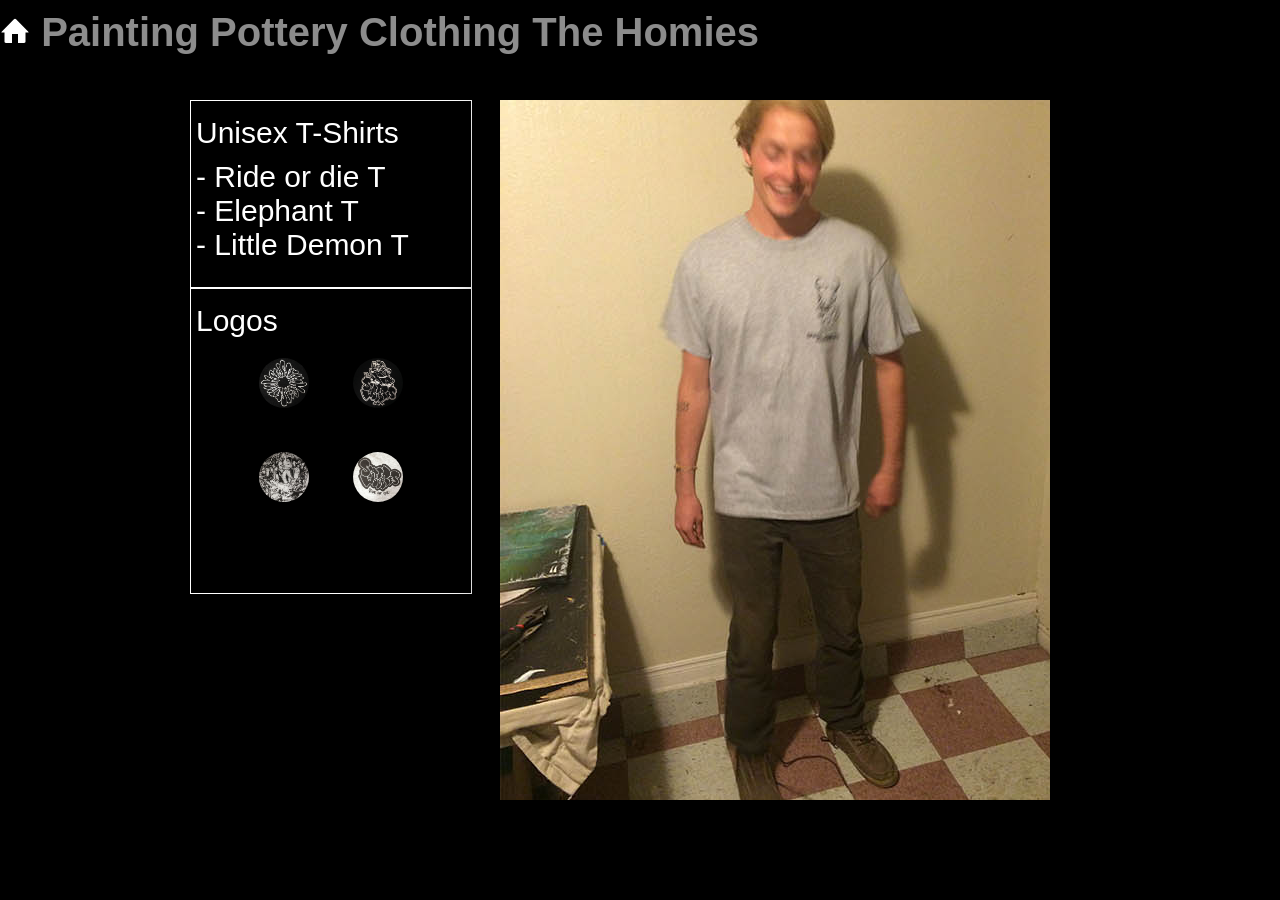
<file: clothing.html>
<!DOCTYPE html>
<html lang="en">
<head>
	<meta charset="UTF-8">
	<title>Clothing by Daniel Velasquez</title>
	<link rel="stylesheet" href="paint.css">
	<link rel="shortcut icon" type="image/png" href="imgs/nebskifavicon.png"/>
	<!-- script included in header for html verification, normally would be included at bottom -->
	<script src="http://code.jquery.com/jquery-1.9.1.js"></script>
	<script>window.jQuery || document.write('<script src="js/jquery-1.11.2.min.js"><\/script>')</script>
	<script src="js/clothing.js"></script>
</head>
<body>

	<nav id="topnav">

		<div class="navList">
			<ul>
				<li>
					<a href="index.html">
						<svg version="1.1" id="Home" width="30px" height="30px" xmlns="http://www.w3.org/2000/svg" xmlns:xlink="http://www.w3.org/1999/xlink" x="0px" y="0px"
							 viewBox="0 0 20 20" enable-background="new 0 0 20 20" xml:space="preserve">
							<path d="M18.672,11H17v6c0,0.445-0.194,1-1,1h-4v-6H8v6H4c-0.806,0-1-0.555-1-1v-6H1.328c-0.598,0-0.47-0.324-0.06-0.748L9.292,2.22
							C9.487,2.018,9.743,1.918,10,1.908c0.257,0.01,0.513,0.109,0.708,0.312l8.023,8.031C19.142,10.676,19.27,11,18.672,11z" fill="#FFFFFF"/>
						</svg>
					</a>
				</li>
				<li><a href="paint.html">Painting</a></li>
				<li><a href="pottery.html">Pottery</a></li>
				<li><a href="clothing.html">Clothing</a></li>
				<li><a href="homies.html">The Homies</a></li>
				<!-- <li><a href="poems.html">Poetry</a></li>
				<li><a href="sitemap.html">SiteMap</a></li>
				<li><a href="contact.html">Contact</a></li> -->
			</ul>
		</div>

	</nav>

	<div class="main">
		<div id="sidebar">
			<div class="sidenav">
				<ul>
					<li>
						<a href="#">Unisex T-Shirts</a>
						<ul>
							<!-- Uncomment for animations -->
							<li><a href="#" data-animation="jake.jpg"  class="animationchooser">- Ride or die T</a></li>
							<li><a href="#" data-animation="tyrel.jpg" class="animationchooser">- Elephant T</a></li>
							<li><a href="#" data-animation="chance.jpg" class="animationchooser">- Little Demon T</a></li>
						</ul>
					</li>
				</ul>
			</div>
			<div class="sidenav">
				<ul>
					<li>
						<a href="#">Logos</a>

						<div id="logoviewer">
							<img src="imgslo/paintings/img11.jpg" alt="shirt logo by Daniel Velasquez">
							<img src="imgslo/paintings/img12.jpg" alt="shirt logo by Daniel Velasquez">
							<img src="imgslo/paintings/img13.jpg" alt="shirt logo by Daniel Velasquez">
							<img src="imgslo/paintings/img14.jpg" alt="shirt logo by Daniel Velasquez">
						</div>
					</li>

					<li>
						<figure>
							<div class="clothinglogoviewer">
							</div>
							<figcaption>Photo and Image Credit Daniel Velasquez</figcaption>
						</figure>
					</li>

				</ul>
			</div>
		</div>

		<div class="gallery clothinggallery">
			<figure>
				<div id="clothingviewer">

				</div>
				<figcaption>Photo and Image Credit Daniel Velasquez</figcaption>
			</figure>
		</div>

	</div>
</body>
</html>
</file>
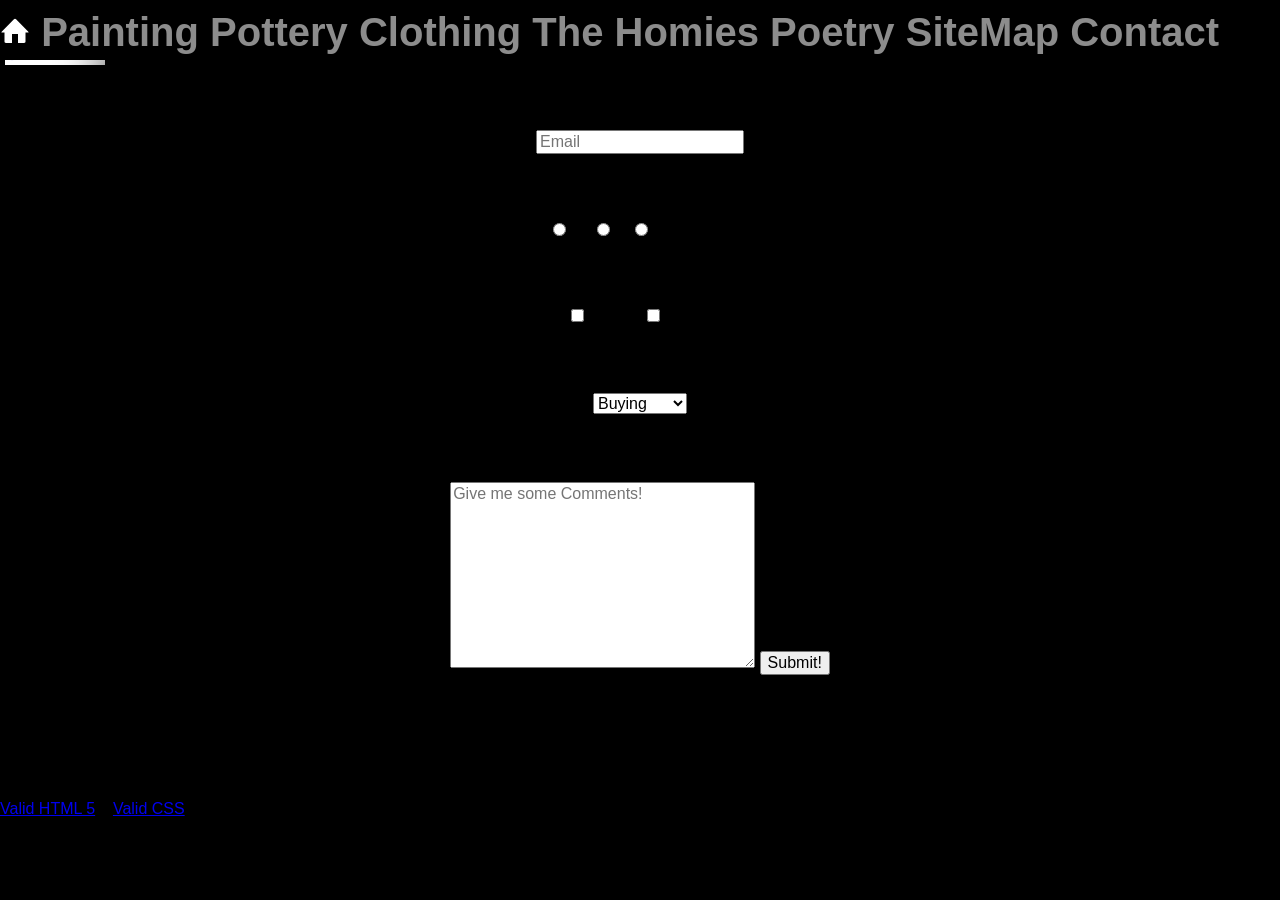
<file: contact.html>
<!DOCTYPE html>
<html lang="en">
<head>
	<meta charset="UTF-8">
	<link rel="stylesheet" href="paint.css">
	<link rel="stylesheet" href="normalize.css">
	<script src="http://code.jquery.com/jquery-1.9.1.js"></script>
	<title>Contact me</title>
</head>
<body>

	<a href="#topnav" id="menuin"><img src="imgslo/icons/menuin2.png" alt="Click For Menu"></a>
	<nav id="topnav">

		<div class="navList">		
			<ul>
				<li>
					<a href="index.html">
						<svg version="1.1" id="Home" width="30px" height="30px" xmlns="http://www.w3.org/2000/svg" xmlns:xlink="http://www.w3.org/1999/xlink" x="0px" y="0px"
							 viewBox="0 0 20 20" enable-background="new 0 0 20 20" xml:space="preserve">
							<path d="M18.672,11H17v6c0,0.445-0.194,1-1,1h-4v-6H8v6H4c-0.806,0-1-0.555-1-1v-6H1.328c-0.598,0-0.47-0.324-0.06-0.748L9.292,2.22
							C9.487,2.018,9.743,1.918,10,1.908c0.257,0.01,0.513,0.109,0.708,0.312l8.023,8.031C19.142,10.676,19.27,11,18.672,11z" fill="#FFFFFF"/>
						</svg>
					</a>
				</li>
				<li><a href="paint.html">Painting</a></li>
				<li><a href="pottery.html">Pottery</a></li>
				<li><a href="clothing.html">Clothing</a></li>
				<li><a href="homies.html">The Homies</a></li>
				<li><a href="poems.html">Poetry</a></li>
				<li><a href="sitemap.html">SiteMap</a></li>
				<li><a href="contact.html">Contact</a></li>
			</ul>
		</div>

	</nav>

	<form method="post" action="http://earthdance.com/cgi-bin/bnbform/bnbform.cgi">

		<h1>Contact Daniel</h1>
		<input type="text" name="email" placeholder="Email" required>

		<h2>Were you satisfied with your Web Experience?</h2>
		<input type="radio" name="satisfaction" >Yes
		<input type="radio" name="satisfaction">No
		<input type="radio" name="satisfaction">Kiiindaa.....

		<h2>What kind of animals if any do you like?</h2>
		<input type="checkbox" name="animal">Puppies
		<input type="checkbox" name="animal">Kittens
		<br>

		<h2>What was your purpose here?</h2>
		<select name="purpose">
			<option value="Buying">Buying</option>
			<option value="Browsing">Browsing</option>
			<option value="Voyeuring">Voyeuring</option>
		</select>

			<h2>If you have any comments please feel free to leave them here!</h2>
		<textarea name="comments" cols="30" rows="10" placeholder="Give me some Comments!"></textarea>
		<button type="submit">Submit!</button>
		<!-- SCRIPT CONFIGURATION SECTION -->
		<input type="hidden" name="data_order" value="email, satisfaction, purpose, animal, comments">
		<input type="hidden" name="submit_to" value="bveedy@gmail.com">
		<input type="hidden" name="form_id" value="My Test Form">
		<input type="hidden" name="ok_url" value="http://webhawks.org/~dm60brvela4329/DanWebsitePortfolio/thanks.html">

	</form>

			<div>
		<a href="http://validator.w3.org/check?uri=referer">Valid HTML 5</a>
		&nbsp;&nbsp;
		<a href="http://jigsaw.w3.org/css-validator/check/referer">Valid CSS</a>
		</div>
</body>
</html>
</file>
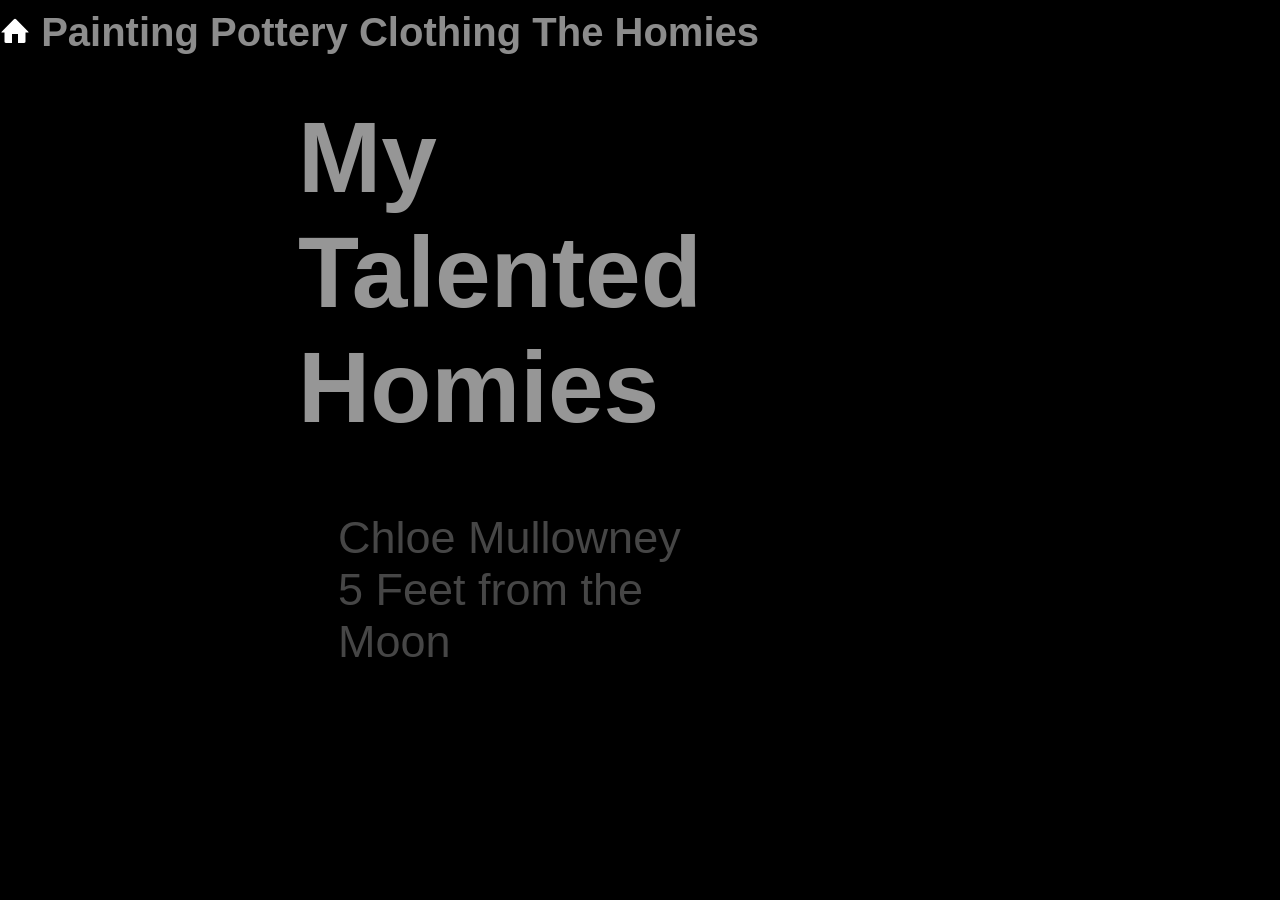
<file: homies.html>
<!DOCTYPE html>
<html lang="en">
<head>
	<meta charset="UTF-8">
	<link rel="stylesheet" href="paint.css">
	<link rel="stylesheet" href="normalize.css">
	<link rel="shortcut icon" type="image/png" href="imgs/nebskifavicon.png"/>
	<title>Daniel Velasquez's Homies Page</title>
</head>
<body>

	<nav id="topnav">

		<div class="navList">
			<ul>
				<li>
					<a href="index.html">
						<svg version="1.1" id="Home" width="30px" height="30px" xmlns="http://www.w3.org/2000/svg" xmlns:xlink="http://www.w3.org/1999/xlink" x="0px" y="0px"
							 viewBox="0 0 20 20" enable-background="new 0 0 20 20" xml:space="preserve">
							<path d="M18.672,11H17v6c0,0.445-0.194,1-1,1h-4v-6H8v6H4c-0.806,0-1-0.555-1-1v-6H1.328c-0.598,0-0.47-0.324-0.06-0.748L9.292,2.22
							C9.487,2.018,9.743,1.918,10,1.908c0.257,0.01,0.513,0.109,0.708,0.312l8.023,8.031C19.142,10.676,19.27,11,18.672,11z" fill="#FFFFFF"/>
						</svg>
					</a>
				</li>
				<li><a href="paint.html">Painting</a></li>
				<li><a href="pottery.html">Pottery</a></li>
				<li><a href="clothing.html">Clothing</a></li>
				<li><a href="homies.html">The Homies</a></li>
				<!-- <li><a href="poems.html">Poetry</a></li>
				<li><a href="sitemap.html">SiteMap</a></li>
				<li><a href="contact.html">Contact</a></li> -->
			</ul>
		</div>
	</nav>



<div class="contacts">
	<div id="sitemapcontainer">
		<h1>My Talented Homies</h1>
		<ul>
			<li class="reveal"><a href="https://chloemullowney.wordpress.com/">Chloe Mullowney</a></li>
			<li class="hidden"><figure><img src="imgslo/paintings/img15.jpg" alt=""><figcaption>Image property of Daniel Velasquez</figcaption></figure></li>
			<li class="reveal"><a href="http://5feetfromthemoon.com/">5 Feet from the Moon</a></li>
			<li class="hidden"><figure><img src="imgslo/icons/5feetlogo.svg" alt="logo link to five feet from the moon" style="background-color:white;"><figcaption>Image property of Five Feet From the Moon</figcaption></figure></li>
		</ul>
	</div>
</div>

<div class="clear">
	<p>All Photos and Images property of Daniel Velasquez Unless otherwise stated</p>
</div>

</body>
</html>
</file>
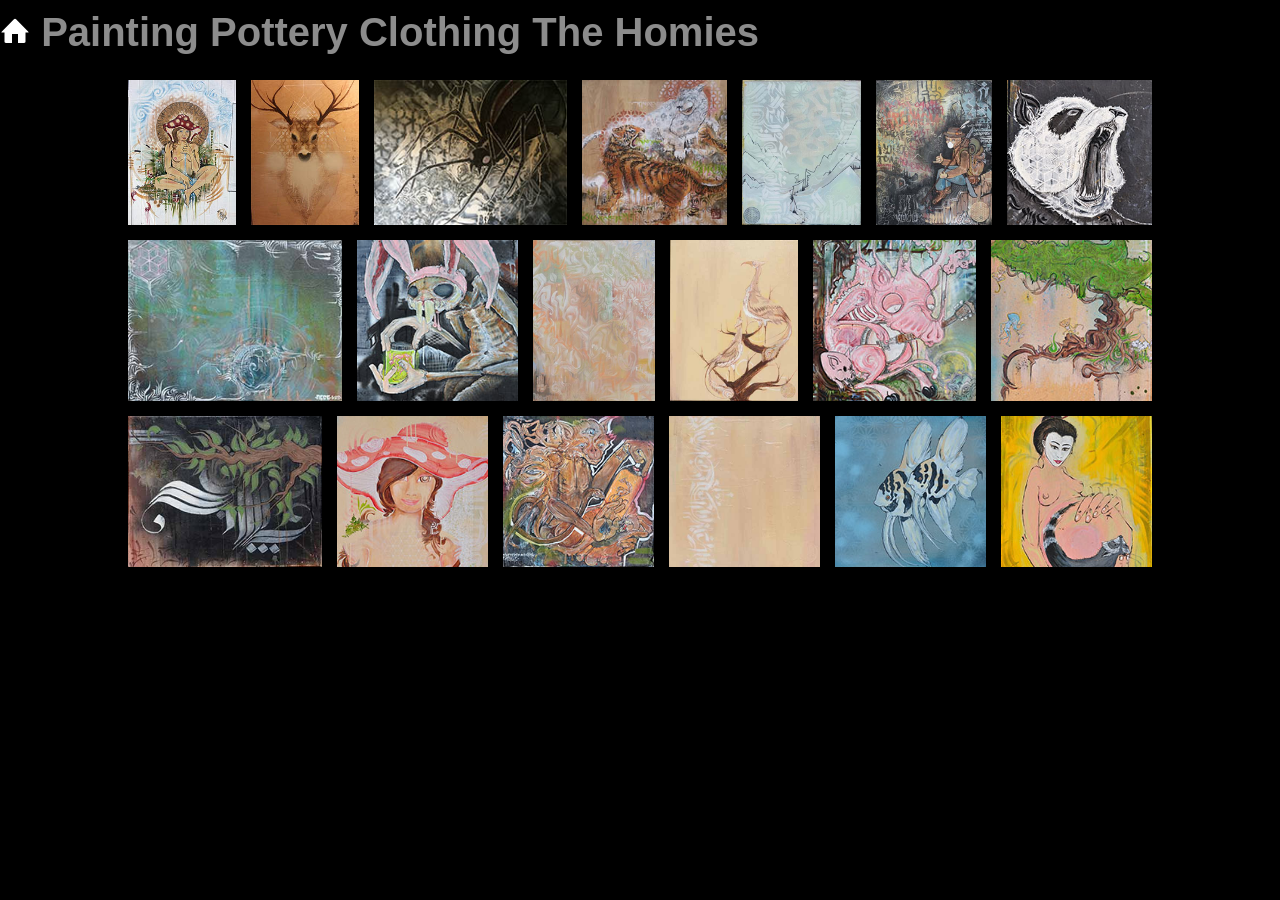
<file: paint.html>
<!DOCTYPE html>
<html lang="en">
<head>
	<meta charset="UTF-8">
	<link rel="stylesheet" href="paint.css">
	<link rel="stylesheet" href="normalize.css">
	<link rel="shortcut icon" type="image/png" href="imgs/nebskifavicon.png"/>
	<!-- script included in header for html verification, normally would be included at bottom -->
	<script src="http://code.jquery.com/jquery-1.9.1.js"></script>
	<script>window.jQuery || document.write('<script src="js/jquery-1.11.2.min.js"><\/script>')</script>

	<!-- Default -->
<!--
	<script src='unitegallery/themes/default/ug-theme-default.js' type='text/javascript'></script>
	<link  href='unitegallery/themes/default/ug-theme-default.css' rel='stylesheet' type='text/css' />



	 <script src='unitegallery/themes/compact/ug-theme-compact.js' type='text/javascript'></script>
-->
	<!-- Unite Core -->
	<script type='text/javascript' src='unitegallery/js/unitegallery.min.js'></script>
	<link rel='stylesheet' href='unitegallery/css/unite-gallery.css' type='text/css' />

<!-- justified and grid -->
	<script type='text/javascript' src='unitegallery/themes/tiles/ug-theme-tiles.js'></script>

<!-- <script src="js/paint.js"></script> -->

	<title>Nebuchadnezzar art</title>

	<style>
	/*.ug-thumb-overlay{
		border-radius: "100%";
	}*/
	</style>
</head>
<body style="background-color:black;">
	<!-- <a href="#topnav" id="menuin"><img src="imgslo/icons/menuin2.png" alt="Click For Menu"></a> -->
	<nav id="topnav">

		<div class="navList">
			<ul>
				<li>
					<a href="index.html">
						<svg version="1.1" id="Home" width="30px" height="30px" xmlns="http://www.w3.org/2000/svg" xmlns:xlink="http://www.w3.org/1999/xlink" x="0px" y="0px"
							 viewBox="0 0 20 20" enable-background="new 0 0 20 20" xml:space="preserve">
							<path d="M18.672,11H17v6c0,0.445-0.194,1-1,1h-4v-6H8v6H4c-0.806,0-1-0.555-1-1v-6H1.328c-0.598,0-0.47-0.324-0.06-0.748L9.292,2.22
							C9.487,2.018,9.743,1.918,10,1.908c0.257,0.01,0.513,0.109,0.708,0.312l8.023,8.031C19.142,10.676,19.27,11,18.672,11z" fill="#FFFFFF"/>
						</svg>
					</a>
				</li>
				<li><a href="paint.html">Painting</a></li>
				<li><a href="pottery.html">Pottery</a></li>
				<li><a href="clothing.html">Clothing</a></li>
				<li><a href="homies.html">The Homies</a></li>
				<!-- <li><a href="poems.html">Poetry</a></li>
				<li><a href="sitemap.html">SiteMap</a></li>
				<li><a href="contact.html">Contact</a></li> -->
			</ul>
		</div>

	</nav>
<h1>momo</h1>
<div class="gallery-container">
	<div id="gallery" style="display:none; margin:auto;">
		<img alt="Budhatvam Yosityoni Samasritam" src="imgslo/paintings/thumbs/muralT.jpg"
		data-image="imgslo/paintings/mural.jpg"
		data-description="Image 2 Description">
		<img alt="Oh Deer" src="imgslo/paintings/thumbs/deerT.jpg"
		data-image="imgslo/paintings/deer.jpg"
		data-description="Image 2 Description">
		<img alt="Thought Catcher" src="imgslo/paintings/thumbs/spiderT.jpg"
		data-image="imgslo/paintings/Spider.jpg"
		data-description="Image 2 Description">
		<img alt="The One You Feed" src="imgslo/paintings/thumbs/vatapittaT.jpg"
		data-image="imgslo/paintings/vatapitta.jpg"
		data-description="Image 2 Description">
		<img alt="Slippery Slopes" src="imgslo/paintings/thumbs/ageT.jpg"
		data-image="imgslo/paintings/age.jpg"
		data-description="Image 2 Description">
		<img alt="Sunshine" src="imgslo/paintings/thumbs/hoboT.jpg"
		data-image="imgslo/paintings/hobo.jpg"
		data-description="Image 2 Description">
		<img alt="Can't Bear It" src="imgslo/paintings/thumbs/img10T.jpg"
		data-image="imgslo/paintings/img10.jpg"
		data-description="Image 2 Description">
		<img alt="Disa" src="imgslo/paintings/thumbs/asidT.jpg"
		data-image="imgslo/paintings/asid.jpg"
		data-description="Image 2 Description">
		<img alt="The Solipsist" src="imgslo/paintings/thumbs/img01T.jpg"
		data-image="imgslo/paintings/img01.jpg"
		data-description="Image 2 Description">
		<img alt="Things To Say" src="imgslo/paintings/thumbs/squigglerT.jpg"
		data-image="imgslo/paintings/squiggler.jpg"
		data-description="Image 2 Description">
		<img alt="A Stern Upbringing" src="imgslo/paintings/thumbs/birdsT.jpg"
		data-image="imgslo/paintings/birds.jpg"
		data-description="Image 2 Description">
		<img alt="The Great Distraction" src="imgslo/paintings/thumbs/img02T.jpg"
		data-image="imgslo/paintings/img02.jpg"
		data-description="Image 2 Description">
		<img alt="Slow Thlomsies" src="imgslo/paintings/thumbs/img07T.jpg"
		data-image="imgslo/paintings/img07.jpg"
		data-description="Image 2 Description">
		<img alt="Hidden Temple" src="imgslo/paintings/thumbs/classytreeT.jpg"
		data-image="imgslo/paintings/classytree.jpg"
		data-description="Image 2 Description">
		<img alt="She's Not There" src="imgslo/paintings/thumbs/img03T.jpg"
		data-image="imgslo/paintings/img03.jpg"
		data-description="Image 2 Description">
		<img alt="Partner In Crime" src="imgslo/paintings/thumbs/img08T.jpg"
		data-image="imgslo/paintings/img08.jpg"
		data-description="Image 2 Description">
		<img alt="Digest" src="imgslo/paintings/thumbs/desenoT.jpg"
		data-image="imgslo/paintings/deseno.jpg"
		data-description="Image 2 Description">
		<img alt="Drawn Together" src="imgslo/paintings/thumbs/img04T.jpg"
		data-image="imgslo/paintings/img04.jpg"
		data-description="Image 2 Description">
		<img alt="Keep A Straight Face" src="imgslo/paintings/thumbs/img09T.jpg"
		data-image="imgslo/paintings/img09.jpg"
		data-description="Image 2 Description">
	</div>
</div>
		<div class="clear">
			<p>All Images property of Daniel Velasquez</p>
		</div>
	</main>


	<script type="text/javascript">

		jQuery(document).ready(function(){

			// jQuery("#gallery").unitegallery({
			// 				gallery_theme: "default",
			// 				theme_panel_position: "left",
			// 				gallery_width:1200,
			// 				gallery_height:750,
			// 				thumb_border_effect:false,
			// 				thumb_color_overlay_effect:true,
			// 				thumb_overlay_color: "#ffffff",
			// 				thumb_overlay_reverse:false,
			// 				thumb_overlay_opacity:0.5
			// 			});

			jQuery("#gallery").unitegallery({
				tiles_type:"justified",
								// thumb_color_overlay_effect:true,
								// thumb_overlay_color: "#ffffff",
								// thumb_overlay_reverse:false,
				// tile_enable_image_effect:true,
	// tile_image_effect_reverse:true,
	// tile_image_effect_type: "blur",
			tiles_justified_space_between:15

			});


		});

	</script>

</body>


</html>
</file>
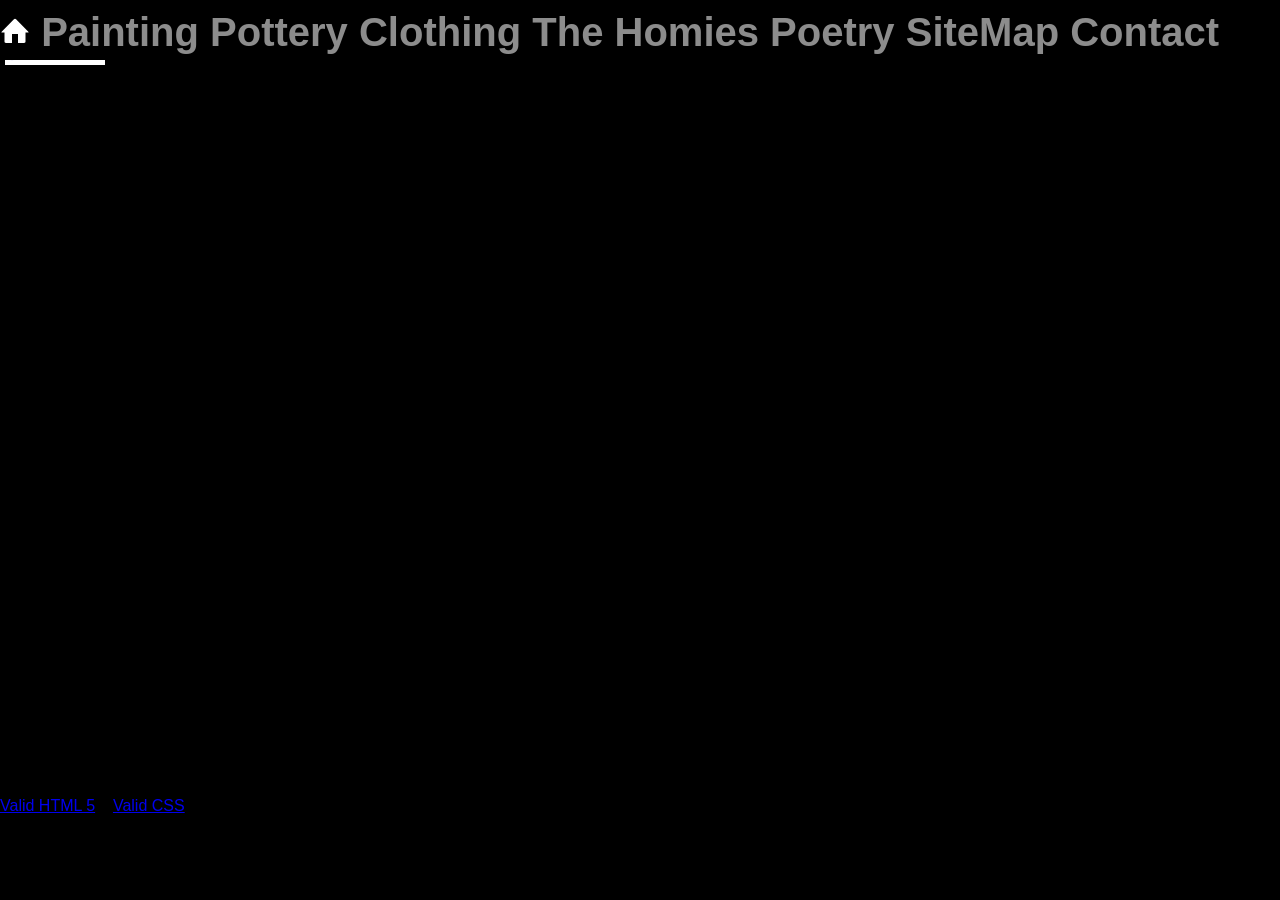
<file: poems.html>
<!DOCTYPE html>
<html lang="en">
<head>
	<meta charset="UTF-8">
	<title>Poems</title>
	<link rel="stylesheet" href="paint.css">
	<script src="http://code.jquery.com/jquery-1.9.1.js"></script>
	<script>window.jQuery || document.write('<script src="js/jquery-1.11.2.min.js"><\/script>')</script>
	<script src="js/poetry.js"></script>
	<link rel="stylesheet" href="normalize.css">
</head>
<body>

	<a href="#topnav" id="menuin"><img src="imgslo/icons/menuin2.png" alt="Click For Menu"></a>
	<nav id="topnav">

		<div class="navList">		
			<ul>
				<li>
					<a href="index.html">
						<svg version="1.1" id="Home" width="30px" height="30px" xmlns="http://www.w3.org/2000/svg" xmlns:xlink="http://www.w3.org/1999/xlink" x="0px" y="0px"
							 viewBox="0 0 20 20" enable-background="new 0 0 20 20" xml:space="preserve">
							<path d="M18.672,11H17v6c0,0.445-0.194,1-1,1h-4v-6H8v6H4c-0.806,0-1-0.555-1-1v-6H1.328c-0.598,0-0.47-0.324-0.06-0.748L9.292,2.22
							C9.487,2.018,9.743,1.918,10,1.908c0.257,0.01,0.513,0.109,0.708,0.312l8.023,8.031C19.142,10.676,19.27,11,18.672,11z" fill="#FFFFFF"/>
						</svg>
					</a>
				</li>
				<li><a href="paint.html">Painting</a></li>
				<li><a href="pottery.html">Pottery</a></li>
				<li><a href="clothing.html">Clothing</a></li>
				<li><a href="homies.html">The Homies</a></li>
				<li><a href="poems.html">Poetry</a></li>
				<li><a href="sitemap.html">SiteMap</a></li>
				<li><a href="contact.html">Contact</a></li>
			</ul>
		</div>

	</nav>
	
<h1 id="mew">what </h1>
	<div class="poems">
	<h1>Poems</h1>		
		<h2 class="show">Eye of the Storm</h2>
		<div class="poemtext">
			<br>
			<br>
			Here we sit in the eye of the storm <br>
			Sit closer to me and I can keep you warm <br>
			Don’t stray too far or I might not see you again <br>
			Please stay grounded so we don’t get swept up in the wind <br>
			If you get swept up I will lend you my hand <br>
			If you reach back to me you will gently land <br>
			When the wall of the storm creeps up to our sides  <br>
			Get ahold of me and we can both catch our eyes <br>
			Lightning might strike but it shouldn't have to strike twice <br>
			Far off in the distance it might even look nice <br>
			The voice of the thunder takes time to hear  <br>
			The time it takes tells us if lightning is near <br>
			Thunder itself is nothing to fear <br>
			But keep your eyes open along with your ear <br>
			A crack in the sky might cause a huge scene <br>
			Hold each other close and the crack won't come between <br>
			If rain should fall even through the center of our eye <br>
			I will see you through it until it becomes dry. <br>
			<br>
			<br>
		</div>

		<h2 class="show">Mr.Kitty(Dedicated to Toby)</h2>
		<div class="poemtext">
			<br>
			<br>
			Poor Mr.Kitty He needs his medicine <br>
			Left his home loaded on catnip and amphetamines <br>
			Chased some rats to the levy downtown <br>
			Cat catcher caught up and through him in the pound <br>
			Skinny Mr.Kitty with a good head on his shoulders <br>
			Gathered a group of fat cats all tough as boulders <br>
			The crew of cats creeped through the yard <br>
			hustling ketamine to the old saint bernards <br>
			Space ran scarce in the animal prison <br>
			Soon it came time for lethal injection <br>
			The time to escape was now or never <br>
			Mr.Kitty assembled his crew for this risky endeavour <br>
			Breaching the gates with the reapers at bay  <br>
			Would take place when night turned today <br>
			Mr.Kitty arched his back and crouched to the ground  <br>
			The crew of cats escaped without making a sound <br>
			Back on the streets the kitties got wise <br>
			Figured making the best with the rest of their nine lives <br>
			<br>
			<br>
		</div>

		<h2 class="show">Unnamed</h2>
		<div class="poemtext">
			<br>
			<br>
			She stepped to the right  <br>
			As I got left <br>
			I ran to her side  <br>
			But lost my breath <br>
			She followed me  <br>
			But I’m always lost <br>
			Ill find her the right place <br>
			No matter what the cost <br>
			I stepped to the right  <br>
			And fell off the edge  <br>
			She grabbed my hand tight  <br>
			And pulled me back on the ledge <br>
			We stepped together <br> 
			And found the right path  <br>
			Ill lose her never <br>
			Cause I always hear her laugh <br>
			<br>
			<br>			 
		</div>

		<h2 class="show">Spliffneck</h2>
		<div class="poemtext">
			<br>
			<br>
			stiff neck spliff throat soar toke <br>
			confessed love through a joke <br>
			the words which wernt spoke <br>
			were the words on which I choke <br>
			her hazey low desire <br>
			makes my mind easily tired <br>
			the security is admired <br>
			but my words still arnt fired <br>
			the crush in a gist <br>
			was a hit and a miss <br>
			she left and im pissed <br>
			spliffs kiss the diss <br>
			palm unrolls from a fist <br>
			from there it begins <br>
			thoughts of the seven deadly sins <br>
			they enter the brain
			projecting blame <br>
			from embarrassing fame <br>
			naming names <br>
			making minds play games <br>
			but it is clutch <br>
			not to think so much <br>
			switch thought to touch <br>
			keep your life drive  <br>
			eyes on the prize  <br>
			because no one ever leaves life alive  <br>
			<br>
			<br>
		</div>

		<h2 class="show">No Name</h2>
		<div class="poemtext">
			<br>
			<br>
			he made no cents as he begged on the street <br>
			his mind is ravaged and his body is beat <br>
			hes lost everything even toes from his feet <br>
			smells like piss shit and forgotten old meat <br>
			every time he comes so close to death <br>
			but always ends up in the spot he just left <br>
			hates the taste of food water and even his own breathe <br>
			his moms name was pearl and his daddy was jeff <br>
			he bleeds blood like the rest of the human race <br>
			he bleeds blood when he pulls the scabs from his face <br>
			life is hard for the irreversibly insane <br>
			theres light at the end of the tunnel but for him its a train <br>
			<br>
			<br>			 
		</div>

		<h2 class="show">Slow Thlomsies</h2>
		<div class="poemtext">
			<br>
			<br>
			Slow thlomsies slide smoothly through soft moist marmalade  <br>
			While wimpy wogles waft wearily where the duck <br>
			And tiny tipsies drift daringly down a new way   <br>
			The critters cast patterns on a busy day <br>
			Including the insects incubuds trees  and their sway <br>
			Cheeky children chant and laugh as they watch and play <br>
			confused the adults rely on a child's hearsay <br>
			fore they are blind to the critters in the bay <br>
			the more blind the less mind <br>
			the wonder fades away <br>
			<br>
			<br>
		</div>

		<h2 class="show">Travellers</h2>
		<div class="poemtext">
			<br>
			<br>
			to me  <br>
			as they travel they keep their heads down <br>
			their footsteps decay the earth and its ground <br>
			their eyes still ring with the things that theyve seen <br>
			the beast and the machine <br>
			as they walk from heaven to hell <br>
			they drag along souls who dwell <br>
			in hatred and spite <br>
			the rats of the night <br>
			those who see no light <br>
			as they walk they keep their heads down <br>
			they walk along side without making a sound <br>
			if they walk with you you wont be found <br>
			<br>
			<br>
		</div>

		<h2 class="show">A Tale of Caution</h2>
		<div class="poemtext">
			<br>
			<br>
			I got anger <br>
			and its poison to my body <br>
			it puts blisters on my skin <br>
			I got hatred and its killin me slowly <br>
			its growing from deep within <br>
			I got rage <br>
			with every day it grows stronger <br>
			Im feelin like I might give in <br>
			I push and shove <br>
			cause I cant get no love <br>
			but Im fightin myself  <br>
			and fightin doesnt help <br>
			cause in the end <br>
			it starts all over again <br>
			<br>
			<br>			 
		</div>

		<h2 class="show">No Eyes</h2>
		<div class="poemtext">
			<br>
			<br>
			Have you met the man with no eyes <br>
			he searches in circles for directions and guides <br>
			he asks for help from the people passing by  <br>
			they cant really help and they rarely reply <br>
			but when they respond they reply with a lie <br>
			Have you met the woman who needs a ride <br>
			she went down south and always cried <br>
			she keeps going even when the south has dried <br>
			I couldnt keep up but I still tried <br>
			she stole my car and left me on the side <br>
			Have you met the boy who never existed  <br>
			his world is weird not sick just twisted <br>
			he needs nothing in life but likes having kisses <br>
			he was never born but to the world he was gifted <br>
			he loves all thats alive and nothing thats dead <br>
			he imagined a girl all in his head <br>
			he created my world as he slept in her bed <br>
			<br>
			<br>
		</div>

		<h2 class="show">Cigarettes</h2>
		<div class="poemtext">
			<br>
			<br>
			Hands holding grits <br>
			lit spit <br>
			holding hits  <br>
			flick the bits <br>
			bick the tips  <br>
			fits to get <br>
			embers to burn <br>
			ash a turn <br>
			mourne the ern  <br>
			where carbon churns <br>
			<br>
			<br>

	</div>
</div>
		<div>
		<a href="http://validator.w3.org/check?uri=referer">Valid HTML 5</a>
		&nbsp;&nbsp;
		<a href="http://jigsaw.w3.org/css-validator/check/referer">Valid CSS</a>
</div>

</body>
</html>
</file>
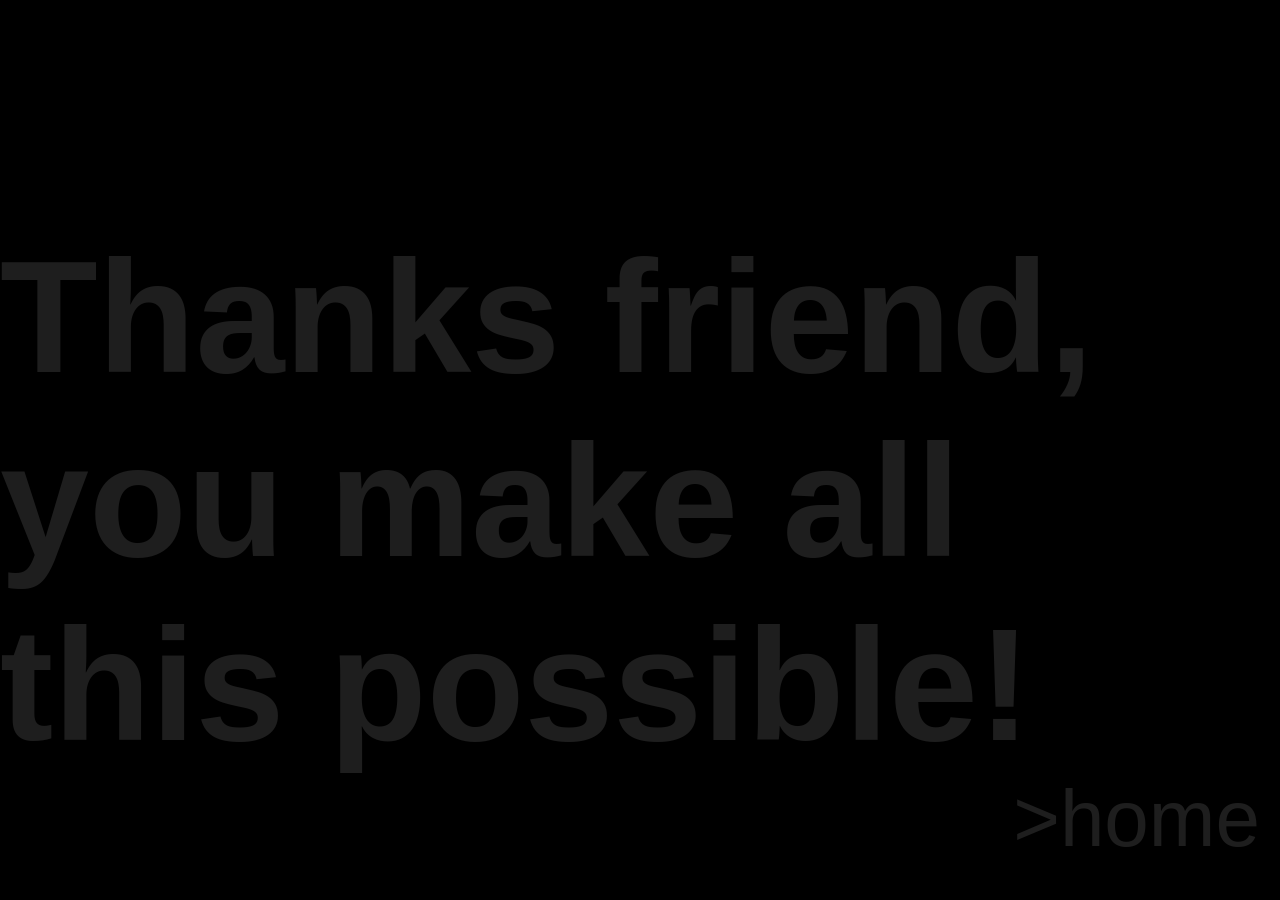
<file: thanks.html>
<!DOCTYPE html>
<html lang="en">
<head>
	<meta charset="UTF-8">
	<link rel="stylesheet" href="paint.css">
	<link rel="shortcut icon" type="image/png" href="imgs/nebskifavicon.png"/>
	<title>Thanks</title>
</head>
<body>
	<div class="thankspage">
		<h1>Thanks friend, you make all this possible!</h1>


		<div>

			&nbsp;&nbsp;
			<a href="index.html">>home</a>
			&nbsp;&nbsp;
		</div>
	</div>
</body>
</html>
</file>
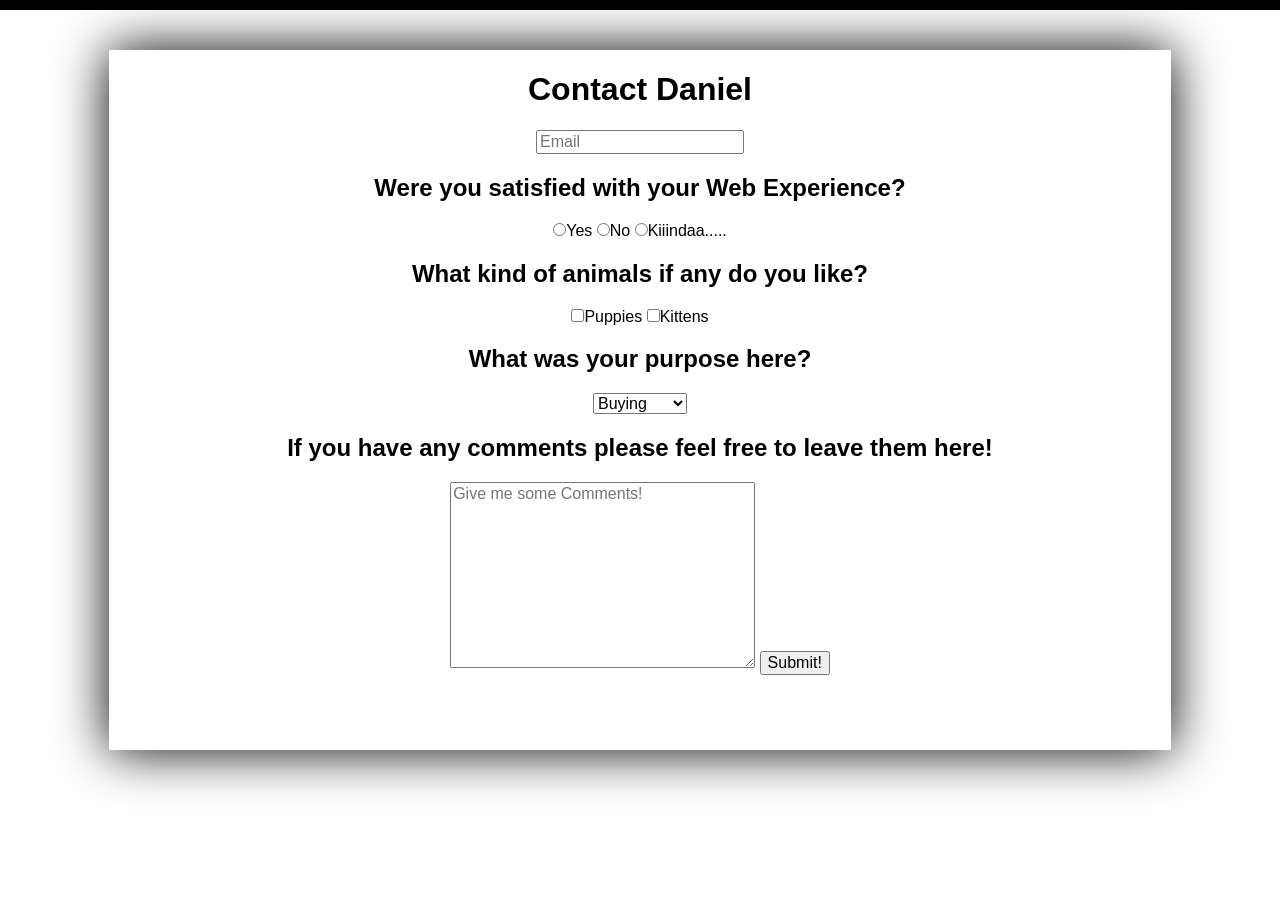
<file: Backups/contact.html>
<!DOCTYPE html>
<html lang="en">
<head>
	<meta charset="UTF-8">
	<link rel="stylesheet" href="paint.css">
	<link rel="stylesheet" href="normalize.css">
	<script src="http://code.jquery.com/jquery-1.9.1.js"></script>
	<title>Nebuchadnezzar's Pottery</title>
</head>
<body>

	<nav id="topnav">

		<div class="navList">		
			<ul>
				<li>
					<a href="index.html">
						<svg version="1.1" id="Home" width="30px" height="30px" xmlns="http://www.w3.org/2000/svg" xmlns:xlink="http://www.w3.org/1999/xlink" x="0px" y="0px"
							 viewBox="0 0 20 20" enable-background="new 0 0 20 20" xml:space="preserve">
							<path d="M18.672,11H17v6c0,0.445-0.194,1-1,1h-4v-6H8v6H4c-0.806,0-1-0.555-1-1v-6H1.328c-0.598,0-0.47-0.324-0.06-0.748L9.292,2.22
							C9.487,2.018,9.743,1.918,10,1.908c0.257,0.01,0.513,0.109,0.708,0.312l8.023,8.031C19.142,10.676,19.27,11,18.672,11z" fill="#FFFFFF"/>
						</svg>
					</a>
				</li>
				<li><a href="paint.html">Painting</a></li>
				<li><a href="pottery.html">Pottery</a></li>
				<li><a href="clothing.html">Clothing</a></li>
				<li><a href="">The Homies</a></li>
				<li><a href="poems.html">Poetry</a></li>
				<li><a href="sitemap.html">SiteMap</a></li>
				<li><a href="contact.html">Contact</a></li>
			</ul>
		</div>

	</nav>

	<form action="post">

		<h1>Contact Daniel</h1>
		<input type="text" placeholder="Email" required>

		<h2>Were you satisfied with your Web Experience?</h2>
		<input type="radio">Yes
		<input type="radio">No
		<input type="radio">Kiiindaa.....

		<h2>What kind of animals if any do you like?</h2>
		<input type="checkbox">Puppies
		<input type="checkbox">Kittens
		<br>

		<h2>What was your purpose here?</h2>
		<select>
			<option value="Buying">Buying</option>
			<option value="Browsing">Browsing</option>
			<option value="Voyeuring">Voyeuring</option>
		</select>

			<h2>If you have any comments please feel free to leave them here!</h2>
		<textarea name="comments" id="" cols="30" rows="10" placeholder="Give me some Comments!"></textarea>
		<button type="submit" method="POST">Submit!</button>

	</form>
</body>
</html>
</file>
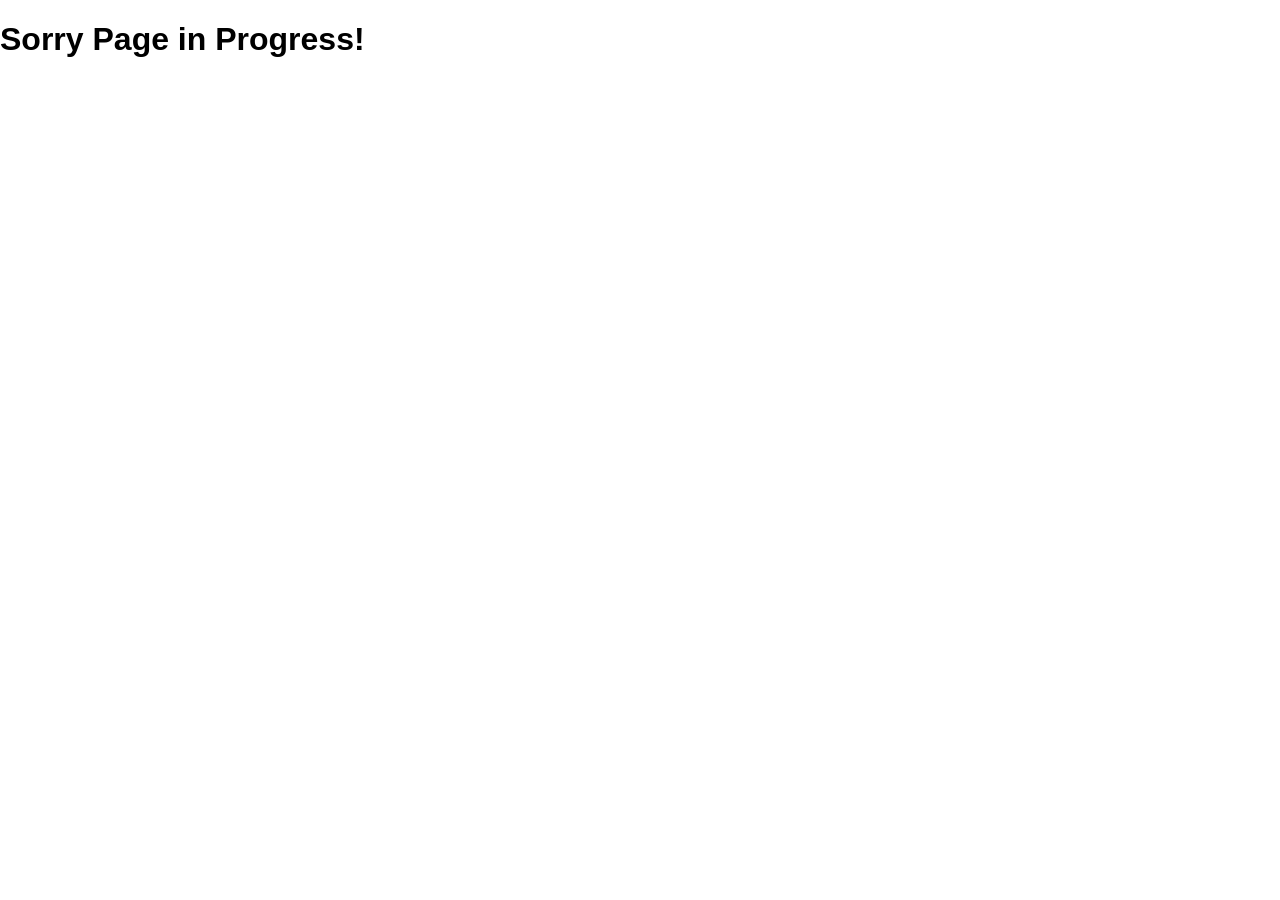
<file: Backups/inprogress.html>
<!DOCTYPE html>
<html lang="en">
<head>
	<meta charset="UTF-8">
	<link rel="stylesheet" href="dan.css">
	<link rel="stylesheet" href="normalize.css">
	<title>In Progress!</title>
</head>
<body>
	<div class="inProgress">
		<h1>Sorry Page in Progress!</h1>
	</div>
</body>
</html>
</file>
<file: paint.css>
body{
  padding: 0;
  margin: 0;
  clear:both;
  position:relative;
  font-family: helvetica;
  background-color: black;
}

main{
  width:80%;
  vertical-align: middle;
  margin:50px auto;
  text-align: center;
}

/*Home Page*/

.socialIcons{
  float: right;
  width:40px;
}

/* Hexagon Menu Selectors */

.art{
  width:240px;
  height:210px;
  display:inline-block;
  position: relative;
  margin-left: 3px;
}

span img{
  width:230px;
  height:200px;
  position: absolute;
  top:-15px;
  left:8px;
}
span .invisImg{
  width:230px;
  height:230px;
  border-radius: 300px;
  top:-45px;
  left:5px;
}
.topicname{
  margin:auto;
  font-size: 40px;
  font-weight: bold;
  text-decoration: none;
  color:#796DE3;
}
.topiclink:visited .topicname{
  color:rgb(0,0,255);
}
.hexagon {
  position: relative;
  width: 240px;
  height: 138.57px;
  margin: 86.60px 0;
  background-color: rgba(255,255,255,1);
  box-shadow: 0 0 15px rgba(0,0,0,0.85);
}
.hexagon:before,
.hexagon:after {
  content: "";
  position: absolute;
  z-index: 1;
  width: 169.7px;
  height: 169.7px;
  background: black;
  color:black;
  -moz-transform: scaleY(0.5774) rotate(-45deg);
  -webkit-transform: scaleY(0.5774) rotate(-45deg);
  -ms-transform: scaleY(0.5774) rotate(-45deg);
  transform: scaleY(0.5774) rotate(-45deg);
  background-color: inherit;
  left: 35.1472px;
  box-shadow: 0 0 15px rgba(0,0,0,0.85);
}
.hexagon:before {
  top: -84.9px;
}
.hexagon:after {
  bottom: -84.9px;
}
.hexagon span {
  display: block;
  position: absolute;
  top:0;
  left:0;
  width:240px;
  height:138.57px;
  z-index: 2;
  background: inherit;
}
.logomain{
  position:relative;
  width:80%;
  margin:auto;
  -webkit-transition: 2s;
  -moz-transition: 2s;
  -ms-transition: 2s;
  -o-transition: 2s;
  transition: 2s;
}

#paintingcircles{
display:none;
}


/*Multiple */

.poems .imgviewer, .viewer, .imgchooser, form, #sidebar, #clothingviewer {
  box-shadow:0px 0px 50px #000000;
}
.imgchooser{
  box-shadow:inset 0px 0px 50px 30px #000000;
  position: relative;
}
.imgchooser img{
position: relative;
  /*z-index:-1;*/
}

.clear{
  clear:both;
}

/*Top Nav bar*/

#topnav{
  font-size: 40px;
  font-weight: bold;
  background:black;
  position :relative;
  top:0px;
  z-index: 1000;
  /*height: 350px;*/
  overflow: hidden;
  width:100%;
  transition:.5s;
}
#topnav li{
  display: block;
  list-style: none;
}
#topnav ul{
  margin:0;
  padding:10px 0;
}
#topnav a{
  -webkit-transition: 300ms;
  -o-transition: 300ms;
  transition: 300ms;
  text-decoration: none;
  color:rgba(140,140,140,1);
}
#topnav a:hover{
  text-decoration: underline;
  color:rgba(230,230,230,1);
}
.navList{
  width:100%;
}
#menuin{
  position:fixed;
  top:15px;
  left:5px;
  z-index: -10;
}

.socialIcons{
  float: right;
  width:40px;
}

/* Social Icons */

.socialIcons{
  float: right;
  width:40px;
}
.socicons:target{
  left:100px;
}
.socicons img{
  width:30px;
  float: right;
  background: rgba(0,0,0,.3);
}
.paint .circle{
  display:inline-block;
}

/* Image Selector*/

.imgchooser{
  position:absolute;
  left:7%;
  top:70px;
  width:150px;
  height: 80vh;
  text-align: center;
  margin: auto;
  overflow: hidden;
  white-space: nowrap;
  float: left;
}

.paint .art{
  width:100px;
  height:100px;
  display:block;
  position: relative;
  margin-top: 5px;
}

form{
  width:83%;
  text-align: center;
  margin: auto;
  overflow: hidden;
  white-space: nowrap;
  margin:50px auto;
  height:700px;
}

/* Circle Painting Selector */


.paint .art:first-child{
  margin-top: 3%;
}
.paint img{
  border-radius: 300px;
  width:100px;
  height:100px;
  position: absolute;
  left:25%;
  -webkit-transition:.5s;
  -moz-transition:.5s;
  -o-transition:.5s;
}
.paint img:hover {
  box-shadow:0px 0px 50px #000000;
}
.paint .hexagon:hover{
  z-index:100;
  opacity: 1;
  -webkit-filter: (0%);
  filter: grayscale(0%);
}
.paint .hexagon {
  position: relative;
  width: 100px;
  height: 57.7375px;
  margin: 40px 0;
  opacity: 0.5;
  filter: grayscale(50%);
  -webkit-filter: grayscale(50%);
  -webkit-transition:.5s;
  -moz-transition:.5s;
  -o-transition:.5s;
}

/* Painting viewer */

.clothinggallery{
  margin-top: 0;
  float: right;
}
.paint .viewer {

  width:100px;
  height:90vh;
  margin: auto;
  vertical-align:  middle;
  padding:20px;
}
.paint .imgviewer {
  width:90%;
  height:90%;
  margin: auto;
  background: url("imgs/img01.png");
  float: right;
}

/*Thanks Page*/

.thankspage body{
text-align:center;
width:100vw;
height:100vh;
}
.thankspage h1{
font-size:10em;
color:rgba(150,150,150,.2);
font-family: helvetica;
margin:auto;
padding-top: 25vh;
-webkit-transition: 700ms;
-o-transition: 700ms;
transition: 700ms;
}
.thankspage h1:hover, .thankspage a:hover{
color:rgba(250,250,250,.5);
}
.thankspage a{
font-size:5em;
color:rgba(150,150,150,.2);
font-family: helvetica;
text-decoration: none;
margin:auto;
position:absolute;
bottom:20px;
right:20px;
-webkit-transition: 700ms;
-o-transition: 700ms;
transition: 700ms;
}
.thankspage div{
  padding-top: 10vh;
}

/*Site Map*/

#sitemapcontainer {
  margin:100px auto;
  width:80%;
  position:relative;
}
#sitemapcontainer h1{
  font-size: 100px;
  color:rgba(150,150,150,1);
}
#sitemapcontainer ul{
  position:relative;
}
#sitemapcontainer li{
  list-style: none;
  position:relative;
}
#sitemapcontainer a{
  text-decoration: none;
  font-size: 45px;
  color:rgba(70,70,70,1);
}
#sitemapcontainer .hidden{
  position:absolute;
  left:400px;
  top:0;
  display:none;
}
#sitemapcontainer .hidden img{
  width:600px;
  height:600px;
  border-radius: 300px;
}

/*Contacts*/

.contacts #sitemapcontainer .hidden img{
  position:relative;
  width:300px;
  height:300px;
  left:50px;
}
.contacts #sitemapcontainer {
  margin:100px auto;
  width:30%;
  left:-150px;
}

/* Homies */

/*figure{
background-color: white;
}*/

/*Clothing*/

.main{
  margin:100px auto;
  width:900px;
}

/*Side bar*/

#sidebar{
  float: left;
  width:30%;
}
/*Side Nav*/

.sidenav{
  width:100%;
  margin:auto;
  border:1px solid white;
  padding:5px
}
.sidenav li{
  list-style: none;
}
.sidenav ul{
  margin:0;
  padding:10px 0;
}
.sidenav a{
  text-decoration: none;
  font-size: 30px;
  color:white;
}
.sidenav a:hover{
  color:rgb(120,120,120);
}
.clothinglogoviewer{
  width:90%;
margin:auto;

}
figure{
  margin-top: 0;

}
figcaption{
  text-align: center;
}

.clear{
  display:block;
  text-align: center;
}

#logoviewer{
  width:90%;
  margin: auto;
  text-align: center;
}
#logoviewer img{
  width:50px;
  border-radius: 50px;
  margin:20px;
  -webkit-transition: 2s;
  -moz-transition: 2s;
  -ms-transition: 2s;
  -o-transition: 2s;
  transition: 2s;
}

/*Clothing Viewer*/

#clothingviewer{
  width:550px;
  background:url("imgslo/clothing/chance.jpg");
  height:700px;
  background-position: -50px;
  margin:auto;
}

/*Poems*/

.poemtext{
  text-align: center;
  box-shadow:0px 0px 10px #000000;
  margin:0 auto;
}
.poems{
  text-align: center;
  width:80%;
  margin:100px auto;
}
.poems h2{
  padding:10px;
  margin:0 auto;
  box-shadow: 0px 0px 10px #000000;
}

/* Gallery */

.ug-thumb-wrapper{
-webkit-transition: 500ms !important;
-o-transition: 500ms !important;
transition: 500ms !important;
/*border-radius: 100%;*/
}
.ug-thumb-wrapper:hover{
-webkit-transform: scale(1.2);
-ms-transform: scale(1.2);
-o-transform: scale(1.2);
transform: scale(1.2);
z-index:1000;
}
.gallery-container{
width:80%;
margin:auto;
}

/*Media Queries*/


@media(max-width:480px){

#paintingcircles .art .circle{
  margin-left: 0px;
}
#paintingcircles .art{
  height: 290px;
  margin:0px auto;
}

}


@media(min-width:480px){

#paintingcircles .art:first-child {
  margin-left: 0;
}
#paintingcircles .art:nth-child(4n+3) {
  margin-left: 125px;
}
#topnav a:hover{
  color:rgba(230,230,230,1);
}
.logoshape{
  transition:.2s;
}
.logoshape:hover {
  transform:rotate(1deg);
}

}

@media(min-width:550px){

/*Sitemap and Contacts*/

#sitemapcontainer{
  left:100px;
}
#sitemapcontainer a:hover{
  font-size: 80px;
  color:rgba(140,140,140,1);
}
#sitemapcontainer .reveal:hover + .hidden{
  display:inline-block;
}
}

@media(max-width:800px){

main{
  display: block;
}

}
@media(max-width:1000px){

.thankspage h1{
  padding-top: 50px;
}
}
@media(min-width:800px){

#topnav{
    position :fixed;
}
#paintingcircles .art #logo {
  height:100px;
  width:100px;
  top:160px;
  left:90px;
}
#paintingcircles .art  .logomain {
  height:300px;
}
#paintingcircles .art:nth-child(4n+3) {
  margin-left: 3px;
}
#paintingcircles .art:first-child {
  margin-left: 125px;
}
#paintingcircles .art:nth-child(3) {
  margin-left: 125px;
}
  #paintingcircles .art:nth-child(6) {
  margin-left: 125px;
}

}

@media(min-width:870px){

#topnav li{
  display: inline;
}
#paintingcircles {
  display:block;
}
#topnav{
  font-size: 25px;
  height: 60px;
  -webkit-transition: .5s;
  -moz-transition: .5s;
  -ms-transition: .5s;
  -o-transition: .5s;
  transition: .5s;
}

/*#topnav:hover{
  height:60px;
}*/


main {
  width:880px;
  margin:50px auto;
}
.hexagon{
  /*-webkit-filter: grayscale(50%) ;*/
  /*-moz-filter: grayscale(50%) ;*/
  /*-ms-filter: grayscale(50%) ;*/
  /*-o-filter: grayscale(50%) ;*/
  /*filter: grayscale(50%) ;*/

  -webkit-transition:.5s;
  -moz-transition:.5s;
  -o-transition:.5s;
}
.hexagon:hover{
  -webkit-transform: scale(1.3) ;
  -moz-transform: scale(1.3) ;
  -ms-transform: scale(1.3) ;
  -o-transform: scale(1.3) ;
  transform: scale(1.3) ;
  z-index:100;

  /*-webkit-filter: grayscale(0%);*/
  /*-moz-filter: grayscale(0%);*/
  /*-ms-filter: grayscale(0%);*/
  /*-o-filter: grayscale(0%);*/
  /*filter: grayscale(0%);*/
}
.invisImg{
  opacity:0;
  -webkit-transition: .5s;
  -moz-transition: .5s;
  -ms-transition: .5s;
  -o-transition: .5s;
  transition: .5s;
}
.hexagon:hover .invisImg{
  opacity:1;
}

.logomain {
  opacity:0;
  position:absolute;
  left:7%;
  height:300px;
  width:300px;
      transform-origin:50% 50%;
  -webkit-transform: rotate(-30deg);
  -moz-transform: rotate(-30deg);
  -ms-transform: rotate(-30deg);
  -o-transform: rotate(-30deg);
  transform: rotate(-30deg);
}
.logomain:hover {
  -webkit-transform: rotate(620deg);
  -moz-transform: rotate(620deg);
  -ms-transform: rotate(620deg);
  -o-transform: rotate(620deg);
  transform: rotate(620deg);
}
.topicname{
  text-align: center;
  padding-top: 20%;
  -webkit-transition: .5s;
  -moz-transition: .5s;
  -ms-transition: .5s;
  -o-transition: .5s;
  transition: .5s;
}
.hexagon:hover .topicname {
  opacity:0.0;
}

}

@media(min-width:950px){

#topnav{
  font-size: 30px;
}

}

@media(min-width:1000px){

#topnav{
  font-size: 32px;
}

}

@media(min-width:1100px){

.logomain {
opacity:1;
}
#topnav{
  font-size: 35px;
}

}

@media(min-width:1250px){

#topnav{
  font-size: 40px;
}

}
</file>
<file: unitegallery/themes/default/ug-theme-default.css>
.ug-gallery-wrapper .ug-theme-panel{
	position:absolute;
	xbackground-color:red;
	z-index:11;		
}

.ug-theme-panel .ug-strip-panel{
	z-index:6;
}

/* --- fullscreen button -- */

.ug-theme-default .ug-default-button-fullscreen{
	position:absolute;
	background-image:url('images/button_fullscreen.png');
    width:53px;
    height:50px;
    cursor:pointer;
	background-position:0px 0px;
	z-index:3;
}

.ug-theme-default .ug-default-button-fullscreen.ug-button-hover{
	background-position:0px -50px;	
}

.ug-theme-default .ug-default-button-fullscreen.ug-fullscreenmode{
	background-position:0px -100px;
}

.ug-theme-default .ug-default-button-fullscreen.ug-fullscreenmode.ug-button-hover{
	background-position:0px -150px;
}


/* --- fullscreen button single mode-- */

.ug-theme-default .ug-default-button-fullscreen-single{
	position:absolute;
	background-image:url('images/button_fullscreen_single.png');
    width:52px;
    height:50px;
    cursor:pointer;
	background-position:0px 0px;
	z-index:3;
}

.ug-theme-default .ug-default-button-fullscreen-single.ug-button-hover{
	background-position:0px -50px;	
}

.ug-theme-default .ug-default-button-fullscreen-single.ug-fullscreenmode{
	background-position:0px -100px;
}

.ug-theme-default .ug-default-button-fullscreen-single.ug-fullscreenmode.ug-button-hover{
	background-position:0px -150px;
}


/* --- play button -- */

.ug-theme-default .ug-default-button-play{
	position:absolute;
	background-image:url('images/button_playpause.png');
    width:51px;
    height:50px;
    cursor:pointer;
	background-position:0px 0px;
	z-index:4;
}

.ug-theme-default .ug-default-button-play.ug-button-hover{
	background-position:0px -50px;	
}

.ug-theme-default .ug-default-button-play.ug-stop-mode{
	background-position:0px -100px;
}

.ug-theme-default .ug-default-button-play.ug-stop-mode.ug-button-hover{
	background-position:0px -150px;
}

/* --- play button single mode-- */

.ug-theme-default .ug-default-button-play-single{
	position:absolute;
	background-image:url('images/button_playpause_single.png');
    width:50px;
    height:50px;
    cursor:pointer;
	background-position:0px 0px;
	z-index:4;
}

.ug-theme-default .ug-default-button-play-single.ug-button-hover{
	background-position:0px -50px;	
}

.ug-theme-default .ug-default-button-play-single.ug-stop-mode{
	background-position:0px -100px;
}

.ug-theme-default .ug-default-button-play-single.ug-stop-mode.ug-button-hover{
	background-position:0px -150px;
}


/* --- hide panel button -- */

.ug-default-button-hidepanel{
	position:absolute;
	width:23px;
	height:23px;
	z-index:5;
	cursor:pointer;	
}

.ug-default-button-hidepanel .ug-default-button-hidepanel-bg{
	background-color:#000000;
	width:23px;
	height:23px;
	position:absolute;
	top:0px;
	left:0px;
	opacity:0.4;
	filter: alpha(opacity = 40);
	z-index:1;
}

.ug-default-button-hidepanel .ug-default-button-hidepanel-tip{
	position:absolute;
	width:7px;
	height:7px;
	background-repeat:no-repeat;
	background-image:url('images/arrow_down_up.png');
	background-position: 0px 0px;
	z-index:2;
}

.ug-default-button-hidepanel.ug-button-hover .ug-default-button-hidepanel-tip{
	background-position: 0px -7px;
}

.ug-default-button-hidepanel.ug-button-hidden-mode .ug-default-button-hidepanel-tip{
	background-position: 0px -14px;
}

.ug-default-button-hidepanel.ug-button-hidden-mode.ug-button-hover .ug-default-button-hidepanel-tip{
	background-position: 0px -21px;
}
</file>
<file: unitegallery/css/unite-gallery.css>
.---------Protection--------{}

.ug-gallery-wrapper, 
.ug-gallery-wrapper *{
	transition: all;
	-o-transition: all;
	-webkit-transition: all;
	-moz-transition: all;
	-ms-transition: all;
	max-width:none;
}

.---------General_Styles--------{}

.ug-rtl{
	direction:rtl;
}

.ug-gallery-wrapper{
	overflow:hidden;
	position:relative;
	font-family:Arial, Helvetica, sans-serif;
}

.ug-error-message{
	text-align:center;
	padding-top:30px;
	padding-bottom:30px;
	font-size:20px;
	color:#F30D0D;
}

.ug-error-message-wrapper{
	width:100%;
	height:100%;
	border:1px solid black;
}

.ug-gallery-wrapper .ug-canvas-pie{
	position:absolute;
	z-index:4;
}

.ug-gallery-wrapper .ug-progress-bar{
	position:absolute;
	overflow:hidden;
	z-index:4;
}

.ug-gallery-wrapper .ug-progress-bar-inner{
	xposition:absolute;
}

.ug-gallery-wrapper.ug-fullscreen{
	height: 100% !important;
	width: 100% !important;
	max-width:none !important;
	max-height:none !important;
}

.ug-gallery-wrapper.ug-fake-fullscreen{
	position: fixed !important;
	height: auto !important;
	width: auto !important;
	max-width:none !important;
	max-height:none !important;
	margin: 0px !important;
	padding: 0px !important;
	top: 0px !important;
	left: 0px !important;
	bottom: 0px !important;
	right: 0px !important;
	z-index: 999999 !important;
}

.ug-body-fullscreen{
	overflow: hidden !important;
	height: 100% !important;
	width: 100% !important;
	margin:0px !important;
	padding:0px !important;	
}

.ug-gallery-wrapper .ug-preloader-trans{
	display:block;
	height:35px;
	width:32px;
	height:32px;
	background-image:url('../images/loader_skype_trans.gif');
	background-repeat:no-repeat;
}


.--------------SLIDER------------------{}

.ug-gallery-wrapper .ug-slider-wrapper{
	position:absolute;
	overflow:hidden;
	z-index:1;
	background-color:#000000;
}

.ug-slider-wrapper .ug-slider-controls{
	position:absolute;
	top:0px;
	left:0px;
	z-index:3;
}

.ug-slider-wrapper .ug-slide-wrapper{
	position:absolute;
}

.ug-slide-wrapper.ug-slide-clickable{
	cursor:pointer;
}

.ug-slider-wrapper .ug-slider-inner{
	position:absolute;
	z-index:0;
}

.ug-slider-wrapper .ug-item-wrapper{
	position:absolute;
	overflow:hidden;
}

.ug-slider-wrapper,
.ug-item-wrapper img{
	
	-webkit-user-select: none;	/* make unselectable */         
	-moz-user-select: none; 
	-ms-user-select: none;	
	max-width:none !important;
	box-sizing:border-box;
}

.ug-slider-wrapper .ug-slider-preloader{
	position:absolute;
	z-index:1;
	border:2px solid #ffffff;
	border-radius:6px;
	background-color:#ffffff;
	background-position:center center;
	background-repeat:no-repeat;
}

.ug-slider-preloader.ug-loader1{
	width:30px;
	height:30px;
	background-image:url('../images/loader-white1.gif');
}

.ug-slider-preloader.ug-loader1.ug-loader-black{
	background-image:url('../images/loader-black1.gif');	
}
	
.ug-slider-preloader.ug-loader2{
	width:32px;
	height:32px;
	background-image:url('../images/loader-white2.gif');
}

.ug-slider-preloader.ug-loader2.ug-loader-black{
	background-image:url('../images/loader-black2.gif');	
}

.ug-slider-preloader.ug-loader3{
	width:38px;
	height:38px;
	background-image:url('../images/loader-white3.gif');
}

.ug-slider-preloader.ug-loader3.ug-loader-black{
	background-image:url('../images/loader-black3.gif');	
}

.ug-slider-preloader.ug-loader4{
	width:32px;
	height:32px;
	background-image:url('../images/loader-white4.gif');
	background-color:white;
}

.ug-slider-preloader.ug-loader4.ug-loader-black{
	background-image:url('../images/loader-black4.gif');	
}

.ug-slider-preloader.ug-loader5{
	width:60px;
	height:8px;
	background-image:url('../images/loader-white5.gif');
	background-color:white;
	border:none;
	border-radius:0px;
}

.ug-slider-preloader.ug-loader5.ug-loader-black{
	background-image:url('../images/loader-black5.gif');
	border:2px solid #000000;
}

.ug-slider-preloader.ug-loader6{
	width:32px;
	height:32px;
	background-image:url('../images/loader-white6.gif');
}

.ug-slider-preloader.ug-loader6.ug-loader-black{
	background-image:url('../images/loader-black6.gif');	
}

.ug-slider-preloader.ug-loader7{
	width:32px;
	height:10px;
	background-image:url('../images/loader-white7.gif');
	border-width:3px;
	border-radius:3px;
}

.ug-slider-preloader.ug-loader7.ug-loader-black{
	background-image:url('../images/loader-black7.gif');	
}

.ug-slider-preloader.ug-loader-black{
	border-color:#000000;
	background-color:#000000;
}

.ug-slider-preloader.ug-loader-nobg{
	background-color:transparent;
}

.ug-slider-wrapper .ug-button-videoplay{
	position:absolute;
	z-index:2;
	cursor:pointer;	
}

.ug-slider-wrapper .ug-button-videoplay.ug-type-square{	
	width:86px;
	height:66px;
	background-image:url('../images/play-button-square.png');
	background-position:0px -66px;
}

.ug-slider-wrapper .ug-button-videoplay.ug-type-square.ug-button-hover{
	background-position:0px 0px;
}


.ug-slider-wrapper .ug-button-videoplay.ug-type-round{	
	width:76px;
	height:76px;
	background-image:url('../images/play-button-round.png');
	opacity:0.9;
	filter: alpha(opacity = 90);
	transition: all 0.3s ease 0s;
}


.ug-slider-wrapper .ug-button-videoplay.ug-type-round.ug-button-hover{
	opacity:1;
	filter: alpha(opacity = 100);
	transition: all 0.3s ease 0s;
}


.--------------VIDEO_PLAYER------------------{}

.ug-gallery-wrapper .ug-videoplayer{
	position:absolute;
	z-index:100;	
	background-color:#000000;
	background-image:url('../images/loader-black1.gif');	
	background-repeat:no-repeat;
	background-position:center center;
	box-sizing:border-box;
	-moz-box-sizing:border-box;
}

.ug-videoplayer .ug-videoplayer-wrapper{
	width:100%;
	height:100%;
	background-color:#000000;
	background-image:url('../images/loader-black1.gif');	
	background-repeat:no-repeat;
	background-position:center center;
}


.ug-videoplayer .ug-videoplayer-button-close{
	position:absolute;
	height:64px;
	width:64px;
	background-image:url('../images/button-close.png');
	cursor:pointer;
	z-index:1000;
}


.ug-videoplayer .ug-videoplayer-button-close:hover{
	background-position: 0px -64px;
}

.--------------THUMBS_STRIP------------------{}


.ug-gallery-wrapper .ug-thumbs-strip,
.ug-gallery-wrapper .ug-thumbs-grid{
	position:absolute;
	overflow:hidden;
	
	-webkit-user-select: none;	/* make unselectable */         
	-moz-user-select: none; 
	-ms-user-select: none;
	
	xbackground-color:green;
	z-index:10;
}

.ug-thumbs-strip.ug-dragging{
	xcursor: -webkit-grab;
	xcursor: -moz-grab;
}

.ug-gallery-wrapper .ug-thumbs-strip-inner,
.ug-gallery-wrapper .ug-thumbs-grid-inner{
	position:absolute;
}

.ug-thumb-wrapper.ug-thumb-generated{
	position:absolute;
	overflow:hidden;
	
	-webkit-user-select: none;	/* make unselectable */         
	-moz-user-select: none; 
	-ms-user-select: none;
	
	box-sizing:border-box;
	-moz-box-sizing:border-box;
}


.ug-thumb-wrapper.ug-thumb-generated .ug-thumb-loader,
.ug-thumb-wrapper.ug-thumb-generated .ug-thumb-error{
	position:absolute;
	top:0px;
	left:0px;
	background-repeat:no-repeat;
	background-position:center center;
}

.ug-thumb-wrapper .ug-thumb-border-overlay{
	position:absolute;
	top:0px;
	left:0px;
	z-index:4;
	box-sizing:border-box;
	-moz-box-sizing:border-box;
	border-style:solid;
}

.ug-thumb-wrapper .ug-thumb-overlay{
	position:absolute;
	top:0px;
	left:0px;
	z-index:3;
}

.ug-thumb-wrapper.ug-thumb-generated .ug-thumb-loader-dark{
	background-image:url('../images/loader.gif');
}

.ug-thumb-wrapper.ug-thumb-generated .ug-thumb-loader-bright{
	background-image:url('../images/loader_bright.gif');
}

.ug-thumb-wrapper.ug-thumb-generated .ug-thumb-error{
	background-image:url('../images/not_loaded.png');
}

.ug-thumb-wrapper.ug-thumb-generated img{
	position:absolute;
	z-index:1;
	max-width:none !important;
}

.ug-thumb-wrapper.ug-thumb-generated img.ug-thumb-image-overlay{
	position:absolute;
	z-index:2;
	max-width:none !important;
}


/* bw desaturate effect lightweight */
img.ug-bw-effect{
	-webkit-filter: grayscale(1); 
	-webkit-filter: grayscale(100%); 
	-moz-filter: grayscale(100%);
	filter: gray; 
	filter: grayscale(100%);
    filter: url("data:image/svg+xml;utf8,<svg xmlns=\'http://www.w3.org/2000/svg\'><filter id=\'grayscale\'><feColorMatrix type=\'matrix\' values=\'0.3333 0.3333 0.3333 0 0 0.3333 0.3333 0.3333 0 0 0.3333 0.3333 0.3333 0 0 0 0 0 1 0\'/></filter></svg>#grayscale"); /* Firefox 10+, Firefox on Android */	
}

/* blur effect desaturate effect lightweight */
img.ug-blur-effect{
	
	filter: blur(0.8px); 
	-webkit-filter: blur(0.8px);
	-moz-filter: blur(0.8px);
	-o-filter: blur(0.8px);
	-ms-filter: blur(0.8px);    
    filter: url("data:image/svg+xml;utf8,<svg xmlns=\'http://www.w3.org/2000/svg\'><filter id='blur'><feGaussianBlur stdDeviation=\'0.8\' /></filter></svg>#blur"); /* Firefox 10+, Firefox on Android */
	filter:progid:DXImageTransform.Microsoft.Blur(PixelRadius='0.8');
}

img.ug-sepia-effect{
	-webkit-filter: sepia(1);
	-webkit-filter: sepia(100%); -moz-filter: sepia(100%);
	-ms-filter: sepia(100%); -o-filter: sepia(100%);
	filter: url("data:image/svg+xml;utf8,<svg xmlns=\'http://www.w3.org/2000/svg\'><filter id=\'sepia\'><feColorMatrix values=\'0.14 0.45 0.05 0 0 0.12 0.39 0.04 0 0 0.08 0.28 0.03 0 0 0 0 0 1 0\' /></filter></svg>#sepia"); /* Firefox 10+, Firefox on Android */
	filter: sepia(100%);
	background-color: #5E2612;
	filter: alpha(opacity = 50);
	zoom:1;
}


.--------------BULLETS------------------{}


.ug-gallery-wrapper .ug-bullets{
	position: absolute;
	top:0px;
	left:0px;
	margin:0px;
	padding:0px;
}

.ug-gallery-wrapper .ug-bullets .ug-bullet{
	background-repeat:no-repeat;
	cursor:pointer;
	display:block;
	float:left;
	z-index:2;
}

.ug-gallery-wrapper .ug-bullets .ug-bullet:first-child{
	margin-left:0px;
}


.--------------TEXT_PANEL------------------{}

.ug-gallery-wrapper .ug-textpanel{
	position:absolute;
	overflow:hidden;
}

.ug-slider-wrapper .ug-textpanel{
	z-index:2;
}

.ug-gallery-wrapper .ug-textpanel-bg,
.ug-gallery-wrapper .ug-textpanel-title,
.ug-gallery-wrapper .ug-textpanel-description{
	display:block;
	position:absolute;
	margin:0px;
	padding:0px;
}


.ug-gallery-wrapper .ug-textpanel-bg{
	background-color:#000000;
	opacity:0.4;
	filter: alpha(opacity = 40);
	z-index:1;
}

.ug-textpanel-textwrapper{
	overflow:hidden;
}

.ug-gallery-wrapper .ug-textpanel-title{
	font-size:16px;
	font-weight:bold;
	color:white;
	text-align:left;
	z-index:2;	
}

.ug-gallery-wrapper .ug-textpanel-description{
	font-size:14px;
	color:white;
	text-align:left;
	z-index:3;
}


.--------------ZOOM_PANEL------------------{}

.ug-slider-wrapper .ug-zoompanel{
	position:absolute;
	top:200px;
	left:100px;
}

.ug-zoompanel .ug-zoompanel-button{
    background-repeat: no-repeat;
    cursor:pointer;
    display:block;
}


.--------------ZOOM_PANEL_BUTTONS------------------{}

.ug-gallery-wrapper .ug-arrow-left{
	position:absolute;	
	background-repeat:no-repeat;
	display:block;
	cursor:pointer;
}

.ug-gallery-wrapper .ug-arrow-right{
	position:absolute;
	background-repeat:no-repeat;
	cursor:pointer;
}


.--------------GRID_PANEL_AND_ARROWS------------------{}


.ug-gallery-wrapper .ug-grid-panel{
	position:absolute;
    background-color: #000000;
    xbackground-color: blue;

    z-index:2;
}


.ug-gallery-wrapper .ug-grid-panel .grid-arrow{
	position:absolute;
	background-repeat:no-repeat;
	cursor:pointer;
	z-index:11;
}

.ug-gallery-wrapper .ug-grid-panel .grid-arrow.ug-button-disabled{
	cursor:default;	
}


/* handle tip */
.ug-gallery-wrapper .ug-panel-handle-tip{
	position:absolute;
	z-index:13;
	cursor:pointer;
}

.ug-gallery-wrapper .ug-overlay-disabled{
	position:absolute;
	z-index:100;
	width:100%;
	height:100%;
	background-color:#000000;
	opacity: 0.3;
    filter: alpha(opacity=30);	
	background-image:url('../images/cover-grid.png');
}


.--------------STRIP_PANEL------------------{}

.ug-gallery-wrapper .ug-strip-panel{
	position:absolute;
	background-color:#000000;
	z-index:2;
}

.ug-strip-panel .ug-strip-arrow{
	position:absolute;	
	cursor:pointer;
}

.ug-strip-panel .ug-strip-arrow.ug-button-disabled{
	cursor:default;
}


.ug-strip-panel .ug-strip-arrow-tip{
	position:absolute;
}

.--------------TILES------------------{}

.ug-thumb-wrapper.ug-tile{
	display:block;
	position:absolute;
	box-sizing:border-box;
	-moz-box-sizing:border-box;
	overflow:hidden;
	padding:0px;
	margin:0px;
}

.ug-tiles-transit .ug-thumb-wrapper.ug-tile{
	transition: left 0.7s ease 0s, top 0.7s ease 0s, width 0.7s ease 0s, height 0.7s ease 0s;
}

/* transit image overlay */
.ug-tiles-transit-overlays .ug-thumb-wrapper.ug-tile .ug-tile-image-overlay{
	transition: left 0.7s ease 0s, top 0.7s ease 0s, width 0.7s ease 0s, height 0.7s ease 0s;
}

.ug-thumb-wrapper.ug-tile.ug-tile-clickable{
	cursor: pointer;
}

.ug-thumb-wrapper.ug-tile img.ug-thumb-image{

	-webkit-user-select: none;	/* make unselectable */         
	-moz-user-select: none; 
	-ms-user-select: none;	
	 max-width:none !important;

	display:block;	
	border:none;
	padding:0px !important;
	margin:0px !important;
	width:100%;
}


.ug-tiletype-justified .ug-thumb-wrapper.ug-tile img.ug-thumb-image{
	height:100%;
	max-width:none !important;	
}

.ug-thumb-wrapper.ug-tile .ug-tile-image-overlay{
	position:absolute;
	z-index:2;
	xbackground-color:red;
	top:0px;
	left:0px;
}

.ug-thumb-wrapper.ug-tile .ug-tile-image-overlay img{
	width:100%;
	max-width:none !important;	
}

.ug-tiletype-justified .ug-thumb-wrapper.ug-tile .ug-tile-image-overlay img{
	height:100%;
	max-width:none !important;	
}

.ug-thumb-wrapper.ug-tile .ug-tile-icon{
	position:absolute;
	width:38px;
	height:38px;
	background-repeat:no-repeat;
	background-position:0 0;
	xbackground-color:green;
	z-index:4;
	top:1px;
	left:1px;
	cursor:pointer;
}

.ug-thumb-wrapper.ug-tile .ug-tile-icon.ug-icon-link{
	background-image:url('../images/icon-link32.png');	
}

.ug-thumb-wrapper.ug-tile .ug-tile-icon.ug-icon-zoom{
	background-image:url('../images/icon-zoom32.png');	
}

.ug-thumb-wrapper.ug-tile .ug-tile-icon.ug-icon-play{
	background-image:url('../images/icon-play32.png');	
}

.ug-thumb-wrapper.ug-tile .ug-tile-icon:hover{
	background-position:0 -38px;
}

.ug-tile.ug-tile-fixed img.ug-thumb-image{
	width:auto;
	height:auto;
	position:absolute;
	max-width:none !important;	
}

.ug-thumbs-grid .ug-tile-image-overlay img{
	width:auto;
	height:auto;
	position:absolute;
	max-width:none !important;
}

/* text panel on tiles*/

.ug-tile .ug-textpanel{
	z-index: 5;
	cursor:default;
}

.ug-tile.ug-tile-clickable .ug-textpanel{
	cursor:pointer;
}

.ug-tile .ug-textpanel-title{
	font-size:14px;
	font-weight:bold;
}

.--------------CAROUSEL------------------{}

.ug-gallery-wrapper .ug-carousel-wrapper{
	position:absolute;
	overflow:hidden;
}

.ug-gallery-wrapper .ug-carousel-inner{
	position:absolute;
}


.------------------LIGHTBOX---------------------{}

.ug-gallery-wrapper.ug-lightbox{
	display: none;
	position: fixed;
    border: none;
    padding:0px;
    margin:0px;
    outline: invert none medium;
    overflow: hidden;
    top: 0;
    left: 0;
	width: 100%;
    height: 100%;
	max-width:none !important;
	max-height:none !important;
    z-index: 999999;
}

.ug-lightbox .ug-lightbox-top-panel{
	position:absolute;
	z-index:2;
}

.ug-lightbox .ug-lightbox-top-panel-overlay{
	width:100%;
	height:100%;
	position:absolute;
	background-color:#000000;
	opacity:0.4;
	filter: alpha(opacity=40);
}


.ug-lightbox .ug-lightbox-overlay{
	z-index:1;
	width:100%;
	height:100%;
    background-color:#000000;
    opacity:1;
}

.ug-lightbox .ug-slider-wrapper{
	z-index:1;
	xbackground-color:green;
	background-color:transparent !important;
}

.ug-lightbox .ug-textpanel{
	z-index: 2;
}


.ug-lightbox .ug-lightbox-arrow-left,
.ug-lightbox .ug-lightbox-arrow-right{
	position:absolute;
	width:50px;
	height:55px;
	background-repeat:no-repeat;
	background-image:url('../images/lightbox-arrow-left.png');
	background-position:0px 0px;
	z-index:3;
	cursor:pointer;
}

.ug-lightbox .ug-lightbox-arrow-right{
	background-image:url('../images/lightbox-arrow-right.png');
}

.ug-lightbox .ug-lightbox-button-close{
	position:absolute;
	width:36px;
	height:36px;
	background-repeat:no-repeat;
	background-image:url('../images/lightbox-icon-close.png');
	background-position:0px 0px;
	z-index:4;
	cursor:pointer;
}


.ug-lightbox-compact .ug-lightbox-button-close{
	width:45px;
	height:41px;
	background-image:url('../images/lightbox-icon-close-compact2.png');
}


.ug-lightbox .ug-lightbox-arrow-left.ug-arrow-hover,
.ug-lightbox .ug-lightbox-arrow-right.ug-arrow-hover{
	background-position:0px -55px;	
}

.ug-lightbox .ug-lightbox-button-close.ug-button-hover{
	background-position:0px -35px;
}

.ug-lightbox-compact .ug-lightbox-button-close.ug-button-hover{
	background-position:0px -40px;
}

.ug-lightbox .ug-lightbox-numbers{
	position:absolute;
	color:#e5e5e5;
	font-size:12px;
	top:14px;
	left:8px;
	z-index:3;
}

.ug-lightbox-compact .ug-lightbox-numbers{
	font-size: 14px;
	padding-right:5px;
	padding-top:7px;
}

.ug-lightbox .ug-textpanel-title,
.ug-lightbox .ug-textpanel-description{
	font-size: 14px;
	font-weight: normal;
	color: #e5e5e5;
}

.ug-lightbox-compact .ug-textpanel-title,
.ug-lightbox-compact .ug-textpanel-description{
	color:#F3F3F3;
	font-size: 16px;
}

.------------------CATEGORY_TABS---------------------{}

	.ug-tabs-wrapper{
		margin-top:0px;
		margin-bottom:20px;
		text-align:center;
	}

	.ug-tabs-wrapper a.ug-tab{
	    display: inline-block;
		cursor:pointer;
		text-decoration:none;
		color:#ffffff;
		padding-left:8px;
		padding-right:8px;
		padding-top:6px;
		padding-bottom:6px;
		margin-left:5px;
		background-color:#333333;
		border-radius:3px;
		font-size:12px;
		font-weight:normal;
		
		border: 1px solid #969696;
	}
	
	.ug-tabs-wrapper a.ug-tab:hover{
		background-color: #707070 !important;
	}

	.ug-tabs-wrapper a.ug-tab.ug-tab-selected,
	.ug-tabs-wrapper a.ug-tab.ug-tab-selected:hover{
		background-color: #2077A2 !important;
		cursor:default !important;
	}

	.ug-tabs-wrapper a.ug-tab:first-child{
		margin-left:0px !important;
	}


.------------------DEFAULT_SKIN---------------------{}

/* --- arrows -- */

.ug-arrow-left.ug-skin-default,
.ug-arrow-right.ug-skin-default{
	width:15px;
	height:30px;
	background-image:url('../skins/default/slider_arrow_left.png');
	background-position:0px 0px;
}

.ug-arrow-right.ug-skin-default{
	background-image:url('../skins/default/slider_arrow_right.png');
}

.ug-arrow-left.ug-skin-default.ug-arrow-hover,
.ug-arrow-right.ug-skin-default.ug-arrow-hover{
	background-position:0px -30px;
}

.ug-arrow-left.ug-skin-default.ug-arrow-disabled,
.ug-arrow-right.ug-skin-default.ug-arrow-disabled{
	background-position:0px -60px;
}

/* --- bullets -- */

.ug-bullets.ug-skin-default .ug-bullet{
	width:15px;
	height:15px;
	background-image:url('../skins/default/slider_bullets.png');
	background-position:top left;
	margin-left:5px;
}

.ug-bullets.ug-skin-default .ug-bullet.ug-bullet-active{
	background-position:bottom left;
}

.ug-bullets.ug-skin-default.ug-bullets-gray .ug-bullet{ 
	background-image:url('../skins/default/tile_bullets_gray.png');
}

.ug-bullets.ug-skin-default.ug-bullets-blue .ug-bullet{ 
	background-image:url('../skins/default/tile_bullets_blue.png');
}

.ug-bullets.ug-skin-default.ug-bullets-brown .ug-bullet{ 
	background-image:url('../skins/default/tile_bullets_brown.png');
}

.ug-bullets.ug-skin-default.ug-bullets-green .ug-bullet{ 
	background-image:url('../skins/default/tile_bullets_green.png');
}

.ug-bullets.ug-skin-default.ug-bullets-red .ug-bullet{ 
	background-image:url('../skins/default/tile_bullets_red.png');
}

.ug-button-tile-navigation{
	width:36px;
	height:36px;
	background-position:top left;
	cursor:pointer;
	float:left;
}

.ug-button-tile-navigation.ug-button-tile-left{
	background-image:url('../skins/default/tile_button_left.png');
}

.ug-button-tile-navigation.ug-button-tile-right{
	background-image:url('../skins/default/tile_button_right.png');
}

.ug-button-tile-navigation:hover{
	background-position:bottom left;
}

.ug-button-tile-navigation.ug-button-disabled{
	opacity:0.6;
}

.ug-button-tile-navigation.ug-button-disabled:hover{
	background-position:top left;	
}

.ug-button-tile-navigation.ug-button-tile-play{
	background-image:url('../skins/default/tile_button_play_pause.png');
	width:35px;
} 

.ug-button-tile-navigation.ug-button-tile-play.ug-pause-icon{
	background-position:bottom left;
} 

.ug-button-tile-navigation.ug-button-tile-play:hover{
	background-position:top left;
} 

.ug-button-tile-navigation.ug-button-tile-play.ug-pause-icon:hover{
	background-position:bottom left;
} 


/* --- play button -- */

.ug-button-play.ug-skin-default{
	position:absolute;
	background-image:url('../skins/default/button_playpause.png');
    width:14px;
    height:17px;
    cursor:pointer;
	background-position:0px 0px;
}

.ug-button-play.ug-skin-default.ug-button-hover{
	background-position:0px -17px;	
}

.ug-button-play.ug-skin-default.ug-stop-mode{
	background-position:0px -34px;
}

.ug-button-play.ug-skin-default.ug-stop-mode.ug-button-hover{
	background-position:0px -51px;
}

/* --- fullscreen button -- */

.ug-button-fullscreen.ug-skin-default{
	position:absolute;
	background-image:url('../skins/default/button_fullscreen.png');
    width:16px;
    height:16px;
    cursor:pointer;
	background-position:0px 0px;
}

.ug-button-fullscreen.ug-skin-default.ug-button-hover{
	background-position:0px -16px;	
}

.ug-button-fullscreen.ug-skin-default.ug-fullscreenmode{
	background-position:0px -32px;
}

.ug-button-fullscreen.ug-skin-default.ug-fullscreenmode.ug-button-hover{
	background-position:0px -48px;
}


/* --- zoom panel --- */

.ug-zoompanel.ug-skin-default .ug-zoompanel-button{
    background-repeat: no-repeat;
    cursor:pointer;
    height: 23px;
    width: 23px;
    margin-top:5px;
    background-position: 0px 0px;	
}

.ug-zoompanel.ug-skin-default .ug-zoompanel-plus{
	margin-top:0px;
}

.ug-zoompanel.ug-skin-default .ug-zoompanel-plus{
	background-image:url('../skins/default/icon_zoom_plus.png');
}

.ug-zoompanel.ug-skin-default .ug-zoompanel-minus{
	background-image:url('../skins/default/icon_zoom_minus.png');
}

.ug-zoompanel.ug-skin-default .ug-zoompanel-return{
	background-image:url('../skins/default/icon_zoom_back.png');
}

.ug-zoompanel.ug-skin-default .ug-zoompanel-button.ug-button-hover{
    background-position: 0px -23px;
}

.ug-zoompanel.ug-skin-default .ug-zoompanel-button-disabled,
.ug-zoompanel.ug-skin-default .ug-zoompanel-button.ug-button-hover.ug-zoompanel-button-disabled{
    background-position: 0px -46px;
    cursor:default;
}


/* --- Grid Panel Arrows -- */

/*--- down arrow ---*/

.ug-gallery-wrapper .ug-grid-panel .grid-arrow-down.ug-skin-default{
	width:30px;
	height:15px;
	background-position:0px 0px;	
	background-image:url('../skins/default/arrow_grid_down.png');
}

.ug-gallery-wrapper .ug-grid-panel .grid-arrow-down.ug-skin-default.ug-button-hover{
	background-position:0px -15px;
}

.ug-gallery-wrapper .ug-grid-panel .grid-arrow-down.ug-skin-default.ug-button-hover.ug-button-disabled,
.ug-gallery-wrapper .ug-grid-panel .grid-arrow-down.ug-skin-default.ug-button-disabled{
	background-position:0px -30px;
}


/*--- up arrow ---*/

.ug-gallery-wrapper .ug-grid-panel .grid-arrow-up.ug-skin-default{
	width:30px;
	height:15px;
	background-position:0px 0px;	
	background-image:url('../skins/default/arrow_grid_up.png');
}

.ug-gallery-wrapper .ug-grid-panel .grid-arrow-up.ug-skin-default.ug-button-hover{
	background-position:0px -15px;	
}

.ug-gallery-wrapper .ug-grid-panel .grid-arrow-up.ug-skin-default.ug-button-hover.ug-button-disabled,
.ug-gallery-wrapper .ug-grid-panel .grid-arrow-up.ug-skin-default.ug-button-disabled{
	background-position:0px -30px;
}

/*--- left arrow ---*/

.ug-gallery-wrapper .ug-grid-panel .grid-arrow-left.ug-skin-default{
	width:40px;
	height:40px;
	background-position:0px -40px;
	background-image:url('../skins/default/grid_arrow_left.png');
}

.ug-gallery-wrapper .ug-grid-panel .grid-arrow-left.ug-skin-default.ug-button-hover{
	background-position:0px -0px;
}

.ug-gallery-wrapper .ug-grid-panel .grid-arrow-left.ug-skin-default.ug-button-hover.ug-button-disabled,
.ug-gallery-wrapper .ug-grid-panel .grid-arrow-left.ug-skin-default.ug-button-disabled{
	background-position:0px -80px;
}

/*--- right arrow ---*/

.ug-gallery-wrapper .ug-grid-panel .grid-arrow-right.ug-skin-default{
	width:40px;
	height:40px;
	background-position:0px -40px;	
	background-image:url('../skins/default/grid_arrow_right.png');
}

.ug-gallery-wrapper .ug-grid-panel .grid-arrow-right.ug-skin-default.ug-button-hover{
	background-position:0px -0px;
}

.ug-gallery-wrapper .ug-grid-panel .grid-arrow-right.ug-skin-default.ug-button-hover.ug-button-disabled,
.ug-gallery-wrapper .ug-grid-panel .grid-arrow-right.ug-skin-default.ug-button-disabled{
	background-position:0px -80px;
}

/*--- left arrow - horizontal panel type ---*/

.ug-gallery-wrapper .ug-grid-panel .grid-arrow-left-hortype.ug-skin-default{
	width:15px;
	height:30px;
	background-image:url('../skins/default/slider_arrow_left.png');
	background-position:0px 0px;
}

.ug-gallery-wrapper .ug-grid-panel .grid-arrow-left-hortype.ug-skin-default.ug-button-hover{
	background-position:0px -30px;
}

.ug-gallery-wrapper .ug-grid-panel .grid-arrow-left-hortype.ug-skin-default.ug-button-hover.ug-button-disabled,
.ug-gallery-wrapper .ug-grid-panel .grid-arrow-left-hortype.ug-skin-default.ug-button-disabled{
	background-position:0px -60px;
}


/*--- right arrow - horizontal panel type ---*/

.ug-gallery-wrapper .ug-grid-panel .grid-arrow-right-hortype.ug-skin-default{
	width:15px;
	height:30px;
	background-image:url('../skins/default/slider_arrow_right.png');
	background-position:0px 0px;
}

.ug-gallery-wrapper .ug-grid-panel .grid-arrow-right-hortype.ug-skin-default.ug-button-hover{
	background-position:0px -30px;
}

.ug-gallery-wrapper .ug-grid-panel .grid-arrow-right-hortype.ug-skin-default.ug-button-hover.ug-button-disabled,
.ug-gallery-wrapper .ug-grid-panel .grid-arrow-right-hortype.ug-skin-default.ug-button-disabled{
	background-position:0px -60px;
}


/* --- Strip Panel Arrows -- */

/* left and right arrows */

.ug-strip-panel .ug-strip-arrow-left.ug-skin-default,
.ug-strip-panel .ug-strip-arrow-right.ug-skin-default{
	width:25px;
	height:50px;
}

.ug-strip-panel .ug-strip-arrow-left.ug-skin-default .ug-strip-arrow-tip,
.ug-strip-panel .ug-strip-arrow-right.ug-skin-default .ug-strip-arrow-tip{
	background-position:0px 0px;
	background-repeat:no-repeat;
	width:4px;
	height:7px;
}

.ug-strip-panel .ug-strip-arrow-left.ug-skin-default .ug-strip-arrow-tip{
	background-image:url('../skins/default/arrows_strip_left.png');
}

.ug-strip-panel .ug-strip-arrow-right.ug-skin-default .ug-strip-arrow-tip{
	background-image:url('../skins/default/arrows_strip_right.png');	
}

.ug-strip-panel .ug-strip-arrow-left.ug-skin-default.ug-button-hover .ug-strip-arrow-tip,
.ug-strip-panel .ug-strip-arrow-right.ug-skin-default.ug-button-hover .ug-strip-arrow-tip{
	background-position:0px -7px;
}


/* up and down arrows */

.ug-strip-panel .ug-strip-arrow-up.ug-skin-default,
.ug-strip-panel .ug-strip-arrow-down.ug-skin-default{
	height:25px;
	width:50px;
}

.ug-strip-panel .ug-strip-arrow-up.ug-skin-default .ug-strip-arrow-tip,
.ug-strip-panel .ug-strip-arrow-down.ug-skin-default .ug-strip-arrow-tip{
	background-position:0px 0px;
	background-repeat:no-repeat;
	width:7px;
	height:4px;
}

.ug-strip-panel .ug-strip-arrow-up.ug-skin-default .ug-strip-arrow-tip{
	background-image:url('../skins/default/arrows_strip_up.png');
}

.ug-strip-panel .ug-strip-arrow-down.ug-skin-default .ug-strip-arrow-tip{
	background-image:url('../skins/default/arrows_strip_down.png');	
}

.ug-strip-panel .ug-strip-arrow-up.ug-skin-default.ug-button-hover .ug-strip-arrow-tip,
.ug-strip-panel .ug-strip-arrow-down.ug-skin-default.ug-button-hover .ug-strip-arrow-tip{
	background-position:-7px 0px;
}

.ug-strip-panel .ug-strip-arrow.ug-skin-default.ug-button-disabled .ug-strip-arrow-tip{
	background-position:0px 0px;
	opacity:0.5;
	filter: alpha(opacity = 50);
}


/* --- Panel Handle Tip -- */

/* left and right handle */
.ug-gallery-wrapper .ug-handle-tip-left.ug-skin-default,
.ug-gallery-wrapper .ug-handle-tip-right.ug-skin-default{
	width:22px;
	height:36px;
	background-image:url('../skins/default/grid_handle_black_left.png');
	background-repeat:no-repeat;
	background-position:0px -36px;
}

.ug-gallery-wrapper .ug-handle-tip-right.ug-skin-default{
	background-image:url('../skins/default/grid_handle_black_right.png');
	background-position:0px -36px;
}

.ug-gallery-wrapper .ug-handle-tip-left.ug-button-hover.ug-skin-default,
.ug-gallery-wrapper .ug-handle-tip-right.ug-button-hover.ug-skin-default{
	background-position:0px -0px;	
}

.ug-gallery-wrapper .ug-handle-tip-left.ug-skin-default.ug-button-closed,
.ug-gallery-wrapper .ug-handle-tip-right.ug-skin-default.ug-button-closed{
	background-position:0px -108px;
}

.ug-gallery-wrapper .ug-handle-tip-left.ug-skin-default.ug-button-closed.ug-button-hover,
.ug-gallery-wrapper .ug-handle-tip-right.ug-skin-default.ug-button-closed.ug-button-hover{
	background-position:0px -72px;
}


/* top and bottom handle */

.ug-gallery-wrapper .ug-handle-tip-top.ug-skin-default,
.ug-gallery-wrapper .ug-handle-tip-bottom.ug-skin-default{	
	width:36px;
	height:22px;
	background-image:url('../skins/default/grid_handle_black_top.png');
	background-repeat:no-repeat;
	background-position:-36px 0px;
}

.ug-gallery-wrapper .ug-handle-tip-bottom.ug-skin-default{
	background-image:url('../skins/default/grid_handle_black_bottom.png');
	background-position:-36px 0px;
}

.ug-gallery-wrapper .ug-handle-tip-top.ug-skin-default.ug-button-hover,
.ug-gallery-wrapper .ug-handle-tip-bottom.ug-skin-default.ug-button-hover{
	background-position:0px 0px;	
}

.ug-gallery-wrapper .ug-handle-tip-top.ug-skin-default.ug-button-closed,
.ug-gallery-wrapper .ug-handle-tip-bottom.ug-skin-default.ug-button-closed{
	background-position:-108px 0px;
}

.ug-gallery-wrapper .ug-handle-tip-top.ug-skin-default.ug-button-closed.ug-button-hover,
.ug-gallery-wrapper .ug-handle-tip-bottom.ug-skin-default.ug-button-closed.ug-button-hover{
	background-position:-72px 0px;
}
</file>
<file: Backups/paint.css>
body{
    padding: 0;
    margin: 0;
    clear:both;
    position:relative;
    font-family: helvetica;
  }


  main{
    width:80%;
    margin: 100px auto;
  }
/*Home Page*/

  #paintingcircles .art svg {
    height:430px;
    position:absolute;
    left:-260px;
    top:-165px;
  }

  #paintingcircles .art #logo{
    position:absolute;
    top:300px;
    left:140px;
    border-radius: 100px;
    -webkit-transition: 2s;
    -moz-transition: 2s;
    -ms-transition: 2s;
    -o-transition: 2s;
    transition: 2s;
  }


  .socialIcons{
    float: right;
    width:40px;
  }

  article{
    display: none;
    vertical-align: middle;
    margin:50px auto;
  }

/* Hexagon Menu Selectors */
  article{
    display: none;
    vertical-align: middle;
    margin:50px auto;

  }

  .art{
    width:240px;
    height:210px;
    display:inline-block;
    position: relative;
    margin-left: 3px;
  }

  .circle{
    display:none;
  }

  span img{
    width:230px;
    height:200px;
    position: absolute;
    top:-15px;
    left:8px;
  }

  span .invisImg{
    width:230px;
    height:230px;
    border-radius: 300px;
    top:-45px;
    left:5px;
  }

  .seclogo{
    display:none;
  }

  .hexagon {
    position: relative;
    width: 240px; 
    height: 138.57px;
    margin: 86.60px 0;
    background-color: rgba(255,255,255,1);
    box-shadow: 0 0 15px rgba(0,0,0,0.85);
  }

  .hexagon:before,
  .hexagon:after {
    content: "";
    position: absolute;
    z-index: 1;
    width: 169.7px;
    height: 169.7px;
    background: black;
    color:black;

    -moz-transform: scaleY(0.5774) rotate(-45deg);
    -webkit-transform: scaleY(0.5774) rotate(-45deg);
    -ms-transform: scaleY(0.5774) rotate(-45deg);
    transform: scaleY(0.5774) rotate(-45deg);
    background-color: inherit;
    left: 35.1472px;
    box-shadow: 0 0 15px rgba(0,0,0,0.85);
  }

  .hexagon:before {
    top: -84.9px;
  }
  .hexagon:after {
    bottom: -84.9px;
  }
  /* cover up extra shadows*/
  .hexagon span {
    display: block;
    position: absolute;
    top:0;
    left:0;
    width:240px;
    height:138.57px;
    z-index: 2;
    background: inherit;
  }
/*Multiple */

  .imgviewer, .viewer, .imgchooser, form, #sidebar, #clothingviewer {
    box-shadow:0px 0px 50px #000000;

  }
/*Top Nav bar*/

  #topnav{
    font-size: 40px;
    font-weight: bold; 
    background:black;
    position :fixed;
    top:0px;
    z-index: 1000;
    height: 10px;
    overflow: hidden;
    width:100%;
    transition:.5s;
  }
  #topnav:hover{
    height:60px;
  }

  #topnav li{
    display: inline;
    list-style: none;
  }
  #topnav ul{
    margin:0;
    padding:10px 0;
  }
  #topnav a{
    text-decoration: none;
    color:rgba(140,140,140,1);
  }
  #topnav a:hover{
    color:rgba(230,230,230,1);
  }
  .navList{
    width:100%;
  }
  #menuin{
    position:fixed;  
    top:17px;  
  }
  #menuin:hover + *{
    height:60px;
  }
  .socialIcons{
    float: right;
    width:40px;
  }

/*Side bar*/

  #sidebar{
  float: left;
  width:30%;

  }

/*Side Nav*/

  #sidenav{
  width:300px;

  margin:auto;
  }

  #sidenav li{
    list-style: none;
  }
  #sidenav ul{
    margin:0;
    padding:10px 0;
  }
  #sidenav a{
    text-decoration: none;
    font-size: 30px;
    color:rgb(0,0,0);
  }
  #sidenav a:hover{

    color:rgb(120,120,120);
  }

/*Clothing Viewer*/

  #clothingviewer{
    width:550px;
    background:url("imgslo/chance.jpg");
    height:700px;
    float: right;
    background-position: -50px;
    margin:auto;
  }

/* Social Icons */

  .socialIcons{
    float: right;
    width:40px;
  }

  .socicons:target{
    left:100px;
  }

  .socicons img{
    width:30px;
    float: right;
    background: rgba(0,0,0,.3);
  }


  article{
    display: none;
    vertical-align: middle;
    margin:50px auto;

  }

  .paint .circle{
    display:inline-block;
  }

/* Image Selector*/

  .imgchooser, form{
    width:83%;
    height: 120px; 
    text-align: center;
    margin: auto;
    overflow: hidden;
    white-space: nowrap;
  }

  form{
    margin:50px auto;  
    height:700px;

  }

/* Circle Painting Selector */

  .paint .art{
    width:100px;
    height:100px;
    display:inline-block;
    position: relative;
    margin-left: 3px;
  }

  .paint img{
    border-radius: 300px;
    width:100px;
    height:100px;
    position: absolute;
    left:25%;
    -webkit-transition:.5s;
    -moz-transition:.5s;
    -o-transition:.5s;
  }

  .paint img:hover {
    box-shadow:0px 0px 50px #000000;
  }

  .paint .hexagon:hover{
    z-index:100;
    opacity: 1;
    -webkit-filter: grayscale(0%);
    filter: grayscale(0%);
  }
  
  .paint .hexagon:hover .seclogo {
    opacity:0.0;
  }

  .paint .hexagon {
    position: relative;
    width: 100px; 
    height: 57.7375px;
    margin: 40px 0;
    opacity: 0.5;
    filter: grayscale(50%);
    -webkit-filter: grayscale(50%);
    -webkit-transition:.5s;
    -moz-transition:.5s;
    -o-transition:.5s;
  }

/* Painting viewer */

  .paint .viewer {
    width:90%;
    height:1000px;
    margin: auto;
    vertical-align:  middle;
    padding:20px;

  }
  .paint .imgviewer {
    width:90%;
    height:90%;
    margin: auto;
    background: url("imgs/img01.png");
  }

/*Site Map*/


  #sitemapcontainer {
    margin:100px auto;
    width:80%;
  }
  #sitemapcontainer h1{
    font-size: 100px;
    color:rgba(50,50,50,1);
  }
  #sitemapcontainer ul{
    position:relative;
  }
  #sitemapcontainer li{
    list-style: none;
    position:relative;
  }
  #sitemapcontainer  a{
    text-decoration: none;
    font-size: 60px;
    color:rgba(70,70,70,1);
  }
  #sitemapcontainer a:hover{
    font-size: 80px;
    color:rgba(140,140,140,1);
  }
  #sitemapcontainer .reveal:hover + .hidden{
    display:inline-block;
  }

  #sitemapcontainer .hidden{
    position:absolute;
    left:400px;
    top:0;
    display:none;

  }
  #sitemapcontainer .hidden img{
    width:600px;
    border-radius: 300px;

  }

/*Media Queries*/

  body{
    padding: 0;
    margin: 0;
    width:100%;
    clear:both;
    position:relative;
    background:url('background.png');
  }
  #paintingcircles .art svg {
    height:430px;
    position:absolute;
    left:-260px;
    top:-165px;
  }

  #paintingcircles .art #logo{
    position:absolute;
    top:300px;
    left:140px;

    border-radius: 100px;
    -webkit-transition: 2s;
    -moz-transition: 2s;
    -ms-transition: 2s;
    -o-transition: 2s;
    transition: 2s;
  }






@media(max-width:480px){
  article{
    display: block;
    margin:top:700px;
  }

  #paintingcircles .art .circle{
    margin-left: 0px;

  }
  #paintingcircles .art{
    height: 290px;
    margin:0px auto;
  }
}


@media(min-width:480px){
  #paintingcircles .art:first-child {
    margin-left: 0;
  }

  #paintingcircles .art:nth-child(4n+3) {
    margin-left: 125px;
  }

  #topnav a:hover{
    color:rgba(230,230,230,1);
  }

  .logoshape{
    transition:.2s;
  }
  .logoshape:hover {
    fill:#565656;
    transform:rotate(1deg);

  }
}
@media(min-width:800px){
  #paintingcircles .art #logo {

    height:100px;
    width:100px;
    top:160px;
    left:90px;
  }

  #paintingcircles .art  svg {

    height:300px;

  }
  body{
    background: none;
  }

   #topnav li{
    display: inline; 
  }

  .circle{
    display:block;
  }

  #paintingcircles .art:nth-child(4n+3) {
    margin-left: 0px;
  }

  #paintingcircles .art:first-child {
    margin-left: 0;
  }

  #paintingcircles .art:nth-child(4) {
    margin-left: 123px;
  }

}

@media(min-width:870px){

  #topnav{
    height: 10px;
    -webkit-transition: .5s;
    -moz-transition: .5s;
    -ms-transition: .5s;
    -o-transition: .5s;
    transition: .5s;
  }

  #topnav:hover{
    height:60px;
  }


  article{
    width:880px;
    margin:50px auto;
  }

  .hexagon{
    -webkit-filter: grayscale(50%) ;
    -moz-filter: grayscale(50%) ;
    -ms-filter: grayscale(50%) ;
    -o-filter: grayscale(50%) ;
    filter: grayscale(50%) ;

    -webkit-transition:.5s;
    -moz-transition:.5s;
    -o-transition:.5s;
  }

  .hexagon:hover{
    -webkit-transform: scale(1.3) ;
    -moz-transform: scale(1.3) ;
    -ms-transform: scale(1.3) ;
    -o-transform: scale(1.3) ;
    transform: scale(1.3) ;
    z-index:100;

    -webkit-filter: grayscale(0%);
    -moz-filter: grayscale(0%);
    -ms-filter: grayscale(0%);
    -o-filter: grayscale(0%);
    filter: grayscale(0%);
  }
  .invisImg{
    opacity:0;
    -webkit-transition: .5s;
    -moz-transition: .5s;
    -ms-transition: .5s;
    -o-transition: .5s;
    transition: .5s;

  }
  .hexagon:hover .invisImg{
    opacity:1;
  }

  #paintingcircles .art svg {
    height:420px;

  }
  #paintingcircles .art #logo {

    height:100px;
    width:100px;
    top:60px;
    left:50px;

    transform-origin:50% 50%;

    -webkit-transform: rotate(-30deg);
    -moz-transform: rotate(-30deg);
    -ms-transform: rotate(-30deg);
    -o-transform: rotate(-30deg);
    transform: rotate(-30deg);

  }

  #paintingcircles  .art  #logo:hover {
    -webkit-transform: rotate(620deg);
    -moz-transform: rotate(620deg);
    -ms-transform: rotate(620deg);
    -o-transform: rotate(620deg);
    transform: rotate(620deg);
  }

  .seclogo{
    display:inline;
    opacity:.7;

    -webkit-transition: .5s;
    -moz-transition: .5s;
    -ms-transition: .5s;
    -o-transition: .5s;
    transition: .5s;
  }

  .hexagon:hover .seclogo {
    opacity:0.0;
  }
  
  #paintingcircles .art:nth-child(7) {
    margin-left: 248px;
  }

}
</file>
<file: Backups/dan.css>
body{
    padding: 0;
    margin: 0;
    width:100%;
    clear:both;
    position:relative;
    background:url('background.png');
  }
  .art svg {
    height:430px;
    position:absolute;
    left:-260px;
    top:-165px;
  }

  .art #logo{
    position:absolute;
    top:300px;
    left:140px;

    border-radius: 100px;
    -webkit-transition: 2s;
    -moz-transition: 2s;
    -ms-transition: 2s;
    -o-transition: 2s;
    transition: 2s;
  }

nav{
    font-family: helvetica;
    font-size: 40px;
    font-weight: bold; 
    background:black;
    position :absolute;
    top:-50px;
    z-index: 1000;
    overflow: hidden;
    width:100%;
  }

  nav ul{
    margin:0;
    padding:10px 0;
  }
  nav li{
    list-style: none;
  }
  nav a{
    text-decoration: none;
    color:rgba(50,50,50,1);
  }
  nav a:active{
    color:rgba(120,120,120,1);
  }

  .socialIcons{
    float: right;
    width:40px;
  }

  #menuIn:target{
    height::60px;

  }
  #menuIn img{
    width:30px;
    float: right;
    background: rgba(0,0,0,.3);
  }

  article{
    display: none;
    vertical-align: middle;
    margin:50px auto;

  }

  .art{
    width:240px;
    height:210px;
    display:inline-block;
    position: relative;
    margin-left: 3px;

  }

  .circle{
    display:none;
  }
  span img{
    width:230px;
    height:200px;
    position: absolute;
    top:-15px;
    left:8px;
  }
    span .invisImg{
    width:230px;
    height:230px;
    border-radius: 300px;
        top:-45px;
    left:5px;
  }
  .seclogo{
    display:none;
  }


  .hexagon {
    position: relative;
    width: 240px; 
    height: 138.57px;
    margin: 86.60px 0;
  }

  .hexagon {
    background-color: rgba(255,255,255,1);
    box-shadow: 0 0 15px rgba(0,0,0,0.85);
  }

  .hexagon:before,
  .hexagon:after {
    content: "";
    position: absolute;
    z-index: 1;
    width: 169.7px;
    height: 169.7px;
    background: black;
    color:black;

    -moz-transform: scaleY(0.5774) rotate(-45deg);
    -webkit-transform: scaleY(0.5774) rotate(-45deg);
    -ms-transform: scaleY(0.5774) rotate(-45deg);
    transform: scaleY(0.5774) rotate(-45deg);
    background-color: inherit;
    left: 35.1472px;
    box-shadow: 0 0 15px rgba(0,0,0,0.85);
  }

  .hexagon:before {
    top: -84.9px;
  }

  .hexagon:after {
    bottom: -84.9px;
  }

  /* cover up extra shadows*/
  .hexagon span {
    display: block;
    position: absolute;
    top:0;
    left:0;
    width:240px;
    height:138.57px;
    z-index: 2;
    background: inherit;

  }


@media(max-width:480px){
  article{
    display: block;
  }

  .art .circle{
    margin-left: 0px;

  }
  .art{
    height: 290px;
    margin:0px auto;
  }
  article{
    margin:top:700px;
  }

}
@media(min-width:480px){

  .art:first-child {
    margin-left: 0;
  }

  .art:nth-child(4n+3) {
    margin-left: 125px;
  }

  nav a:hover{
    color:rgba(230,230,230,1);
  }

}

@media(min-width:800px){
 .art #logo {

    height:100px;
    width:100px;
    top:160px;
    left:90px;
}
/*  .art  #logo {

    height:100px;
    width:100px;
    top:180px;
    left:70px;
  }*/
  .art  svg {

    height:300px;

  }
  body{
    background: none;
  }

   nav li{
    display: inline; 
  }

  .circle{
    display:block;
  }

  .art:nth-child(4n+3) {
    margin-left: 0px;
  }

  .art:first-child {
    margin-left: 0;
  }

   .art:nth-child(4) {
    margin-left: 123px;
  }

}
@media(min-width:870px){

  nav{
    height: 10px;
    -webkit-transition: .5s;
    -moz-transition: .5s;
    -ms-transition: .5s;
    -o-transition: .5s;
    transition: .5s;
  }

 nav:hover{
    height:60px;
  }

  article{
    width:880px;
    margin:50px auto;
  }

  .hexagon{
    -webkit-filter: grayscale(50%) ;
    -moz-filter: grayscale(50%) ;
    -ms-filter: grayscale(50%) ;
    -o-filter: grayscale(50%) ;
    filter: grayscale(50%) ;

    -webkit-transition:.5s;
    -moz-transition:.5s;
    -o-transition:.5s;
  }

  .hexagon:hover{
    -webkit-transform: scale(1.3) ;
    -moz-transform: scale(1.3) ;
    -ms-transform: scale(1.3) ;
    -o-transform: scale(1.3) ;
    transform: scale(1.3) ;
    z-index:100;

    -webkit-filter: grayscale(0%);
    -moz-filter: grayscale(0%);
    -ms-filter: grayscale(0%);
    -o-filter: grayscale(0%);
    filter: grayscale(0%);
  }
  .invisImg{
  opacity:0;
  -webkit-transition: .5s;
    -moz-transition: .5s;
    -ms-transition: .5s;
    -o-transition: .5s;
    transition: .5s;

}
  .hexagon:hover .invisImg{
  opacity:1;
  }


/*TODO*/
  .art svg {
  height:420px;

  }
  .art #logo {

    height:100px;
    width:100px;
    top:60px;
    left:50px;

    transform-origin:50% 50%;

    -webkit-transform: rotate(-30deg);
    -moz-transform: rotate(-30deg);
    -ms-transform: rotate(-30deg);
    -o-transform: rotate(-30deg);
    transform: rotate(-30deg);
/*    background-color: blue;*/
  }

  .art  #logo:hover {

    -webkit-transform: rotate(620deg);
    -moz-transform: rotate(620deg);
    -ms-transform: rotate(620deg);
    -o-transform: rotate(620deg);
    transform: rotate(620deg);
  }

  .seclogo{
    display:inline;
    opacity:.7;

    -webkit-transition: .5s;
    -moz-transition: .5s;
    -ms-transition: .5s;
    -o-transition: .5s;
    transition: .5s;
  }

  .hexagon:hover .seclogo {
    opacity:0.0;
  }
  
  .art:nth-child(7) {
    margin-left: 248px;
  }

}
</file>
